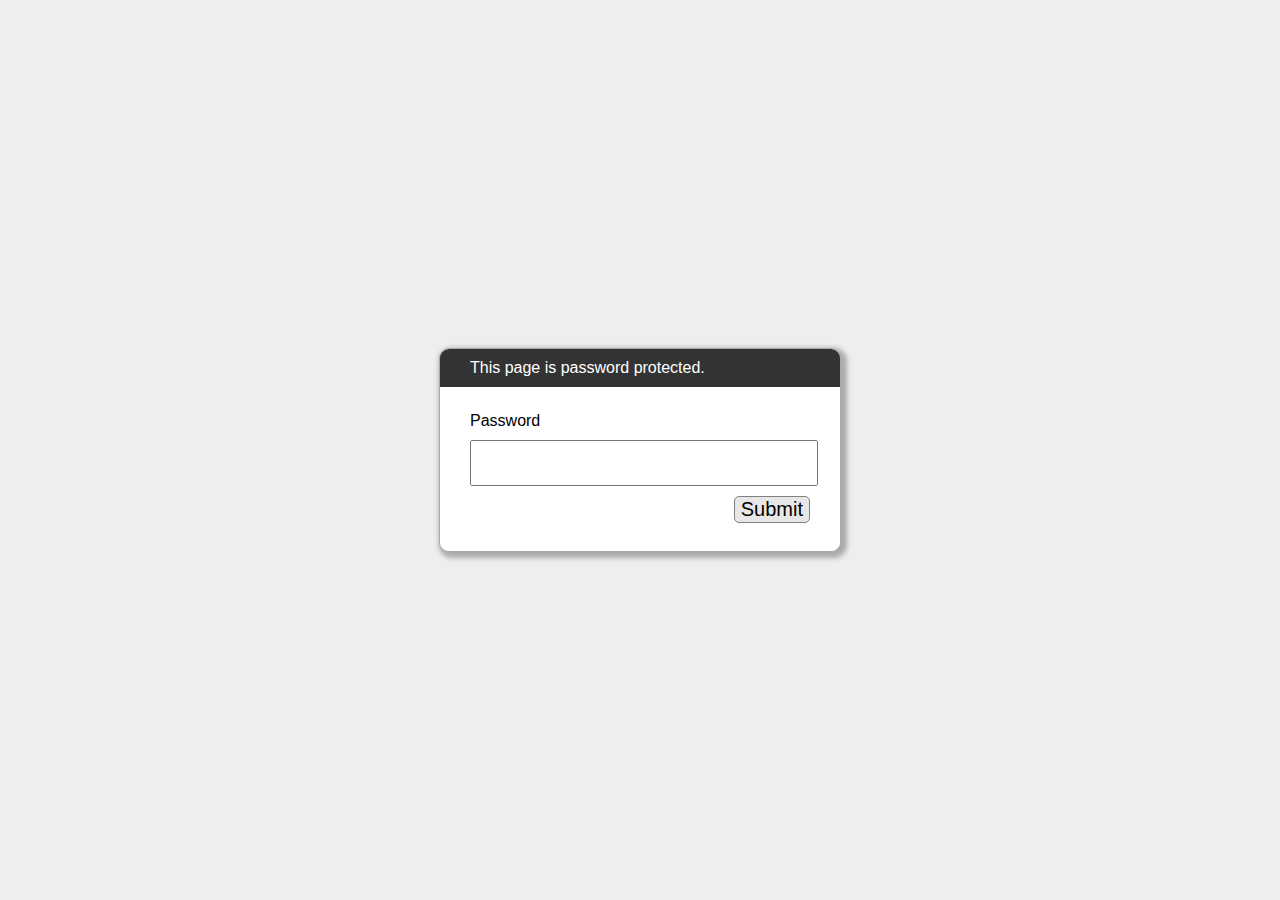
<file: ForNikki.html>
﻿<!DOCTYPE html>
<html lang="en">
  <head>
    <meta charset="utf-8">
    <meta name="viewport" content="width=device-width, initial-scale=1">
    <meta name="robots" content="noindex, nofollow">
    <title>Password Protected Page</title>
    <style>
        html, body {
            margin: 0;
            width: 100%;
            height: 100%;
            font-family: Arial, Helvetica, sans-serif;
        }
        #dialogText {
            padding: 10px 30px;
            color: white;
            background-color: #333333;
        }
        
        #dialogWrap {
            position: absolute;
            top: 0;
            left: 0;
            width: 100%;
            height: 100%;
            display: table;
            background-color: #EEEEEE;
        }
        
        #dialogWrapCell {
            display: table-cell;
            text-align: center;
            vertical-align: middle;
        }
        
        #mainDialog {
            max-width: 400px;
            margin: 5px;
            border: solid #AAAAAA 1px;
            border-radius: 10px;
            box-shadow: 3px 3px 5px 3px #AAAAAA;
            margin-left: auto;
            margin-right: auto;
            background-color: #FFFFFF;
            overflow: hidden;
            text-align: left;
        }
        #passArea {
            padding: 20px 30px;
            background-color: white;
        }
        #passArea > * {
            margin: 5px auto;
        }
        #pass {
            width: 100%;
            height: 40px;
            font-size: 30px;
        }
        
        #messageWrapper {
            float: left;
            vertical-align: middle;
            line-height: 30px;
        }
        
        .notifyText {
            display: none;
        }
        
        #invalidPass {
            color: red;
        }
        
        #success {
            color: green;
        }
        
        #submitPass {
            font-size: 20px;
            border-radius: 5px;
            background-color: #E7E7E7;
            border: solid gray 1px;
            float: right;
        }
        #contentFrame {
            position: absolute;
            top: 0;
            left: 0;
            width: 100%;
            height: 100%;
        }
    </style>
  </head>
  <body>
    <iframe id="contentFrame" frameBorder="0" allowfullscreen></iframe>
    <div id="dialogWrap">
        <div id="dialogWrapCell">
            <div id="mainDialog">
                <div id="dialogText">This page is password protected.</div>
                <div id="passArea">
                    <p id="passwordPrompt">Password</p>
                    <input id="pass" type="password" name="pass">
                    <div>
                        <span id="messageWrapper">
                            <span id="invalidPass" class="notifyText">Sorry, please try again.</span>
                            <span id="success" class="notifyText">Success!</span>
                            &nbsp;
                        </span>
                        <button id="submitPass" type="button">Submit</button>
                        <div style="clear: both;"></div>
                    </div>
                </div>
            </div>
        </div>
    </div>
    <script>
/*
CryptoJS v3.1.2
code.google.com/p/crypto-js
(c) 2009-2013 by Jeff Mott. All rights reserved.
code.google.com/p/crypto-js/wiki/License
*/
var CryptoJS=CryptoJS||function(u,p){var d={},l=d.lib={},s=function(){},t=l.Base={extend:function(a){s.prototype=this;var c=new s;a&&c.mixIn(a);c.hasOwnProperty("init")||(c.init=function(){c.$super.init.apply(this,arguments)});c.init.prototype=c;c.$super=this;return c},create:function(){var a=this.extend();a.init.apply(a,arguments);return a},init:function(){},mixIn:function(a){for(var c in a)a.hasOwnProperty(c)&&(this[c]=a[c]);a.hasOwnProperty("toString")&&(this.toString=a.toString)},clone:function(){return this.init.prototype.extend(this)}},
r=l.WordArray=t.extend({init:function(a,c){a=this.words=a||[];this.sigBytes=c!=p?c:4*a.length},toString:function(a){return(a||v).stringify(this)},concat:function(a){var c=this.words,e=a.words,j=this.sigBytes;a=a.sigBytes;this.clamp();if(j%4)for(var k=0;k<a;k++)c[j+k>>>2]|=(e[k>>>2]>>>24-8*(k%4)&255)<<24-8*((j+k)%4);else if(65535<e.length)for(k=0;k<a;k+=4)c[j+k>>>2]=e[k>>>2];else c.push.apply(c,e);this.sigBytes+=a;return this},clamp:function(){var a=this.words,c=this.sigBytes;a[c>>>2]&=4294967295<<
32-8*(c%4);a.length=u.ceil(c/4)},clone:function(){var a=t.clone.call(this);a.words=this.words.slice(0);return a},random:function(a){for(var c=[],e=0;e<a;e+=4)c.push(4294967296*u.random()|0);return new r.init(c,a)}}),w=d.enc={},v=w.Hex={stringify:function(a){var c=a.words;a=a.sigBytes;for(var e=[],j=0;j<a;j++){var k=c[j>>>2]>>>24-8*(j%4)&255;e.push((k>>>4).toString(16));e.push((k&15).toString(16))}return e.join("")},parse:function(a){for(var c=a.length,e=[],j=0;j<c;j+=2)e[j>>>3]|=parseInt(a.substr(j,
2),16)<<24-4*(j%8);return new r.init(e,c/2)}},b=w.Latin1={stringify:function(a){var c=a.words;a=a.sigBytes;for(var e=[],j=0;j<a;j++)e.push(String.fromCharCode(c[j>>>2]>>>24-8*(j%4)&255));return e.join("")},parse:function(a){for(var c=a.length,e=[],j=0;j<c;j++)e[j>>>2]|=(a.charCodeAt(j)&255)<<24-8*(j%4);return new r.init(e,c)}},x=w.Utf8={stringify:function(a){try{return decodeURIComponent(escape(b.stringify(a)))}catch(c){throw Error("Malformed UTF-8 data");}},parse:function(a){return b.parse(unescape(encodeURIComponent(a)))}},
q=l.BufferedBlockAlgorithm=t.extend({reset:function(){this._data=new r.init;this._nDataBytes=0},_append:function(a){"string"==typeof a&&(a=x.parse(a));this._data.concat(a);this._nDataBytes+=a.sigBytes},_process:function(a){var c=this._data,e=c.words,j=c.sigBytes,k=this.blockSize,b=j/(4*k),b=a?u.ceil(b):u.max((b|0)-this._minBufferSize,0);a=b*k;j=u.min(4*a,j);if(a){for(var q=0;q<a;q+=k)this._doProcessBlock(e,q);q=e.splice(0,a);c.sigBytes-=j}return new r.init(q,j)},clone:function(){var a=t.clone.call(this);
a._data=this._data.clone();return a},_minBufferSize:0});l.Hasher=q.extend({cfg:t.extend(),init:function(a){this.cfg=this.cfg.extend(a);this.reset()},reset:function(){q.reset.call(this);this._doReset()},update:function(a){this._append(a);this._process();return this},finalize:function(a){a&&this._append(a);return this._doFinalize()},blockSize:16,_createHelper:function(a){return function(b,e){return(new a.init(e)).finalize(b)}},_createHmacHelper:function(a){return function(b,e){return(new n.HMAC.init(a,
e)).finalize(b)}}});var n=d.algo={};return d}(Math);
(function(){var u=CryptoJS,p=u.lib.WordArray;u.enc.Base64={stringify:function(d){var l=d.words,p=d.sigBytes,t=this._map;d.clamp();d=[];for(var r=0;r<p;r+=3)for(var w=(l[r>>>2]>>>24-8*(r%4)&255)<<16|(l[r+1>>>2]>>>24-8*((r+1)%4)&255)<<8|l[r+2>>>2]>>>24-8*((r+2)%4)&255,v=0;4>v&&r+0.75*v<p;v++)d.push(t.charAt(w>>>6*(3-v)&63));if(l=t.charAt(64))for(;d.length%4;)d.push(l);return d.join("")},parse:function(d){var l=d.length,s=this._map,t=s.charAt(64);t&&(t=d.indexOf(t),-1!=t&&(l=t));for(var t=[],r=0,w=0;w<
l;w++)if(w%4){var v=s.indexOf(d.charAt(w-1))<<2*(w%4),b=s.indexOf(d.charAt(w))>>>6-2*(w%4);t[r>>>2]|=(v|b)<<24-8*(r%4);r++}return p.create(t,r)},_map:"ABCDEFGHIJKLMNOPQRSTUVWXYZabcdefghijklmnopqrstuvwxyz0123456789+/="}})();
(function(u){function p(b,n,a,c,e,j,k){b=b+(n&a|~n&c)+e+k;return(b<<j|b>>>32-j)+n}function d(b,n,a,c,e,j,k){b=b+(n&c|a&~c)+e+k;return(b<<j|b>>>32-j)+n}function l(b,n,a,c,e,j,k){b=b+(n^a^c)+e+k;return(b<<j|b>>>32-j)+n}function s(b,n,a,c,e,j,k){b=b+(a^(n|~c))+e+k;return(b<<j|b>>>32-j)+n}for(var t=CryptoJS,r=t.lib,w=r.WordArray,v=r.Hasher,r=t.algo,b=[],x=0;64>x;x++)b[x]=4294967296*u.abs(u.sin(x+1))|0;r=r.MD5=v.extend({_doReset:function(){this._hash=new w.init([1732584193,4023233417,2562383102,271733878])},
_doProcessBlock:function(q,n){for(var a=0;16>a;a++){var c=n+a,e=q[c];q[c]=(e<<8|e>>>24)&16711935|(e<<24|e>>>8)&4278255360}var a=this._hash.words,c=q[n+0],e=q[n+1],j=q[n+2],k=q[n+3],z=q[n+4],r=q[n+5],t=q[n+6],w=q[n+7],v=q[n+8],A=q[n+9],B=q[n+10],C=q[n+11],u=q[n+12],D=q[n+13],E=q[n+14],x=q[n+15],f=a[0],m=a[1],g=a[2],h=a[3],f=p(f,m,g,h,c,7,b[0]),h=p(h,f,m,g,e,12,b[1]),g=p(g,h,f,m,j,17,b[2]),m=p(m,g,h,f,k,22,b[3]),f=p(f,m,g,h,z,7,b[4]),h=p(h,f,m,g,r,12,b[5]),g=p(g,h,f,m,t,17,b[6]),m=p(m,g,h,f,w,22,b[7]),
f=p(f,m,g,h,v,7,b[8]),h=p(h,f,m,g,A,12,b[9]),g=p(g,h,f,m,B,17,b[10]),m=p(m,g,h,f,C,22,b[11]),f=p(f,m,g,h,u,7,b[12]),h=p(h,f,m,g,D,12,b[13]),g=p(g,h,f,m,E,17,b[14]),m=p(m,g,h,f,x,22,b[15]),f=d(f,m,g,h,e,5,b[16]),h=d(h,f,m,g,t,9,b[17]),g=d(g,h,f,m,C,14,b[18]),m=d(m,g,h,f,c,20,b[19]),f=d(f,m,g,h,r,5,b[20]),h=d(h,f,m,g,B,9,b[21]),g=d(g,h,f,m,x,14,b[22]),m=d(m,g,h,f,z,20,b[23]),f=d(f,m,g,h,A,5,b[24]),h=d(h,f,m,g,E,9,b[25]),g=d(g,h,f,m,k,14,b[26]),m=d(m,g,h,f,v,20,b[27]),f=d(f,m,g,h,D,5,b[28]),h=d(h,f,
m,g,j,9,b[29]),g=d(g,h,f,m,w,14,b[30]),m=d(m,g,h,f,u,20,b[31]),f=l(f,m,g,h,r,4,b[32]),h=l(h,f,m,g,v,11,b[33]),g=l(g,h,f,m,C,16,b[34]),m=l(m,g,h,f,E,23,b[35]),f=l(f,m,g,h,e,4,b[36]),h=l(h,f,m,g,z,11,b[37]),g=l(g,h,f,m,w,16,b[38]),m=l(m,g,h,f,B,23,b[39]),f=l(f,m,g,h,D,4,b[40]),h=l(h,f,m,g,c,11,b[41]),g=l(g,h,f,m,k,16,b[42]),m=l(m,g,h,f,t,23,b[43]),f=l(f,m,g,h,A,4,b[44]),h=l(h,f,m,g,u,11,b[45]),g=l(g,h,f,m,x,16,b[46]),m=l(m,g,h,f,j,23,b[47]),f=s(f,m,g,h,c,6,b[48]),h=s(h,f,m,g,w,10,b[49]),g=s(g,h,f,m,
E,15,b[50]),m=s(m,g,h,f,r,21,b[51]),f=s(f,m,g,h,u,6,b[52]),h=s(h,f,m,g,k,10,b[53]),g=s(g,h,f,m,B,15,b[54]),m=s(m,g,h,f,e,21,b[55]),f=s(f,m,g,h,v,6,b[56]),h=s(h,f,m,g,x,10,b[57]),g=s(g,h,f,m,t,15,b[58]),m=s(m,g,h,f,D,21,b[59]),f=s(f,m,g,h,z,6,b[60]),h=s(h,f,m,g,C,10,b[61]),g=s(g,h,f,m,j,15,b[62]),m=s(m,g,h,f,A,21,b[63]);a[0]=a[0]+f|0;a[1]=a[1]+m|0;a[2]=a[2]+g|0;a[3]=a[3]+h|0},_doFinalize:function(){var b=this._data,n=b.words,a=8*this._nDataBytes,c=8*b.sigBytes;n[c>>>5]|=128<<24-c%32;var e=u.floor(a/
4294967296);n[(c+64>>>9<<4)+15]=(e<<8|e>>>24)&16711935|(e<<24|e>>>8)&4278255360;n[(c+64>>>9<<4)+14]=(a<<8|a>>>24)&16711935|(a<<24|a>>>8)&4278255360;b.sigBytes=4*(n.length+1);this._process();b=this._hash;n=b.words;for(a=0;4>a;a++)c=n[a],n[a]=(c<<8|c>>>24)&16711935|(c<<24|c>>>8)&4278255360;return b},clone:function(){var b=v.clone.call(this);b._hash=this._hash.clone();return b}});t.MD5=v._createHelper(r);t.HmacMD5=v._createHmacHelper(r)})(Math);
(function(){var u=CryptoJS,p=u.lib,d=p.Base,l=p.WordArray,p=u.algo,s=p.EvpKDF=d.extend({cfg:d.extend({keySize:4,hasher:p.MD5,iterations:1}),init:function(d){this.cfg=this.cfg.extend(d)},compute:function(d,r){for(var p=this.cfg,s=p.hasher.create(),b=l.create(),u=b.words,q=p.keySize,p=p.iterations;u.length<q;){n&&s.update(n);var n=s.update(d).finalize(r);s.reset();for(var a=1;a<p;a++)n=s.finalize(n),s.reset();b.concat(n)}b.sigBytes=4*q;return b}});u.EvpKDF=function(d,l,p){return s.create(p).compute(d,
l)}})();
CryptoJS.lib.Cipher||function(u){var p=CryptoJS,d=p.lib,l=d.Base,s=d.WordArray,t=d.BufferedBlockAlgorithm,r=p.enc.Base64,w=p.algo.EvpKDF,v=d.Cipher=t.extend({cfg:l.extend(),createEncryptor:function(e,a){return this.create(this._ENC_XFORM_MODE,e,a)},createDecryptor:function(e,a){return this.create(this._DEC_XFORM_MODE,e,a)},init:function(e,a,b){this.cfg=this.cfg.extend(b);this._xformMode=e;this._key=a;this.reset()},reset:function(){t.reset.call(this);this._doReset()},process:function(e){this._append(e);return this._process()},
finalize:function(e){e&&this._append(e);return this._doFinalize()},keySize:4,ivSize:4,_ENC_XFORM_MODE:1,_DEC_XFORM_MODE:2,_createHelper:function(e){return{encrypt:function(b,k,d){return("string"==typeof k?c:a).encrypt(e,b,k,d)},decrypt:function(b,k,d){return("string"==typeof k?c:a).decrypt(e,b,k,d)}}}});d.StreamCipher=v.extend({_doFinalize:function(){return this._process(!0)},blockSize:1});var b=p.mode={},x=function(e,a,b){var c=this._iv;c?this._iv=u:c=this._prevBlock;for(var d=0;d<b;d++)e[a+d]^=
c[d]},q=(d.BlockCipherMode=l.extend({createEncryptor:function(e,a){return this.Encryptor.create(e,a)},createDecryptor:function(e,a){return this.Decryptor.create(e,a)},init:function(e,a){this._cipher=e;this._iv=a}})).extend();q.Encryptor=q.extend({processBlock:function(e,a){var b=this._cipher,c=b.blockSize;x.call(this,e,a,c);b.encryptBlock(e,a);this._prevBlock=e.slice(a,a+c)}});q.Decryptor=q.extend({processBlock:function(e,a){var b=this._cipher,c=b.blockSize,d=e.slice(a,a+c);b.decryptBlock(e,a);x.call(this,
e,a,c);this._prevBlock=d}});b=b.CBC=q;q=(p.pad={}).Pkcs7={pad:function(a,b){for(var c=4*b,c=c-a.sigBytes%c,d=c<<24|c<<16|c<<8|c,l=[],n=0;n<c;n+=4)l.push(d);c=s.create(l,c);a.concat(c)},unpad:function(a){a.sigBytes-=a.words[a.sigBytes-1>>>2]&255}};d.BlockCipher=v.extend({cfg:v.cfg.extend({mode:b,padding:q}),reset:function(){v.reset.call(this);var a=this.cfg,b=a.iv,a=a.mode;if(this._xformMode==this._ENC_XFORM_MODE)var c=a.createEncryptor;else c=a.createDecryptor,this._minBufferSize=1;this._mode=c.call(a,
this,b&&b.words)},_doProcessBlock:function(a,b){this._mode.processBlock(a,b)},_doFinalize:function(){var a=this.cfg.padding;if(this._xformMode==this._ENC_XFORM_MODE){a.pad(this._data,this.blockSize);var b=this._process(!0)}else b=this._process(!0),a.unpad(b);return b},blockSize:4});var n=d.CipherParams=l.extend({init:function(a){this.mixIn(a)},toString:function(a){return(a||this.formatter).stringify(this)}}),b=(p.format={}).OpenSSL={stringify:function(a){var b=a.ciphertext;a=a.salt;return(a?s.create([1398893684,
1701076831]).concat(a).concat(b):b).toString(r)},parse:function(a){a=r.parse(a);var b=a.words;if(1398893684==b[0]&&1701076831==b[1]){var c=s.create(b.slice(2,4));b.splice(0,4);a.sigBytes-=16}return n.create({ciphertext:a,salt:c})}},a=d.SerializableCipher=l.extend({cfg:l.extend({format:b}),encrypt:function(a,b,c,d){d=this.cfg.extend(d);var l=a.createEncryptor(c,d);b=l.finalize(b);l=l.cfg;return n.create({ciphertext:b,key:c,iv:l.iv,algorithm:a,mode:l.mode,padding:l.padding,blockSize:a.blockSize,formatter:d.format})},
decrypt:function(a,b,c,d){d=this.cfg.extend(d);b=this._parse(b,d.format);return a.createDecryptor(c,d).finalize(b.ciphertext)},_parse:function(a,b){return"string"==typeof a?b.parse(a,this):a}}),p=(p.kdf={}).OpenSSL={execute:function(a,b,c,d){d||(d=s.random(8));a=w.create({keySize:b+c}).compute(a,d);c=s.create(a.words.slice(b),4*c);a.sigBytes=4*b;return n.create({key:a,iv:c,salt:d})}},c=d.PasswordBasedCipher=a.extend({cfg:a.cfg.extend({kdf:p}),encrypt:function(b,c,d,l){l=this.cfg.extend(l);d=l.kdf.execute(d,
b.keySize,b.ivSize);l.iv=d.iv;b=a.encrypt.call(this,b,c,d.key,l);b.mixIn(d);return b},decrypt:function(b,c,d,l){l=this.cfg.extend(l);c=this._parse(c,l.format);d=l.kdf.execute(d,b.keySize,b.ivSize,c.salt);l.iv=d.iv;return a.decrypt.call(this,b,c,d.key,l)}})}();
(function(){for(var u=CryptoJS,p=u.lib.BlockCipher,d=u.algo,l=[],s=[],t=[],r=[],w=[],v=[],b=[],x=[],q=[],n=[],a=[],c=0;256>c;c++)a[c]=128>c?c<<1:c<<1^283;for(var e=0,j=0,c=0;256>c;c++){var k=j^j<<1^j<<2^j<<3^j<<4,k=k>>>8^k&255^99;l[e]=k;s[k]=e;var z=a[e],F=a[z],G=a[F],y=257*a[k]^16843008*k;t[e]=y<<24|y>>>8;r[e]=y<<16|y>>>16;w[e]=y<<8|y>>>24;v[e]=y;y=16843009*G^65537*F^257*z^16843008*e;b[k]=y<<24|y>>>8;x[k]=y<<16|y>>>16;q[k]=y<<8|y>>>24;n[k]=y;e?(e=z^a[a[a[G^z]]],j^=a[a[j]]):e=j=1}var H=[0,1,2,4,8,
16,32,64,128,27,54],d=d.AES=p.extend({_doReset:function(){for(var a=this._key,c=a.words,d=a.sigBytes/4,a=4*((this._nRounds=d+6)+1),e=this._keySchedule=[],j=0;j<a;j++)if(j<d)e[j]=c[j];else{var k=e[j-1];j%d?6<d&&4==j%d&&(k=l[k>>>24]<<24|l[k>>>16&255]<<16|l[k>>>8&255]<<8|l[k&255]):(k=k<<8|k>>>24,k=l[k>>>24]<<24|l[k>>>16&255]<<16|l[k>>>8&255]<<8|l[k&255],k^=H[j/d|0]<<24);e[j]=e[j-d]^k}c=this._invKeySchedule=[];for(d=0;d<a;d++)j=a-d,k=d%4?e[j]:e[j-4],c[d]=4>d||4>=j?k:b[l[k>>>24]]^x[l[k>>>16&255]]^q[l[k>>>
8&255]]^n[l[k&255]]},encryptBlock:function(a,b){this._doCryptBlock(a,b,this._keySchedule,t,r,w,v,l)},decryptBlock:function(a,c){var d=a[c+1];a[c+1]=a[c+3];a[c+3]=d;this._doCryptBlock(a,c,this._invKeySchedule,b,x,q,n,s);d=a[c+1];a[c+1]=a[c+3];a[c+3]=d},_doCryptBlock:function(a,b,c,d,e,j,l,f){for(var m=this._nRounds,g=a[b]^c[0],h=a[b+1]^c[1],k=a[b+2]^c[2],n=a[b+3]^c[3],p=4,r=1;r<m;r++)var q=d[g>>>24]^e[h>>>16&255]^j[k>>>8&255]^l[n&255]^c[p++],s=d[h>>>24]^e[k>>>16&255]^j[n>>>8&255]^l[g&255]^c[p++],t=
d[k>>>24]^e[n>>>16&255]^j[g>>>8&255]^l[h&255]^c[p++],n=d[n>>>24]^e[g>>>16&255]^j[h>>>8&255]^l[k&255]^c[p++],g=q,h=s,k=t;q=(f[g>>>24]<<24|f[h>>>16&255]<<16|f[k>>>8&255]<<8|f[n&255])^c[p++];s=(f[h>>>24]<<24|f[k>>>16&255]<<16|f[n>>>8&255]<<8|f[g&255])^c[p++];t=(f[k>>>24]<<24|f[n>>>16&255]<<16|f[g>>>8&255]<<8|f[h&255])^c[p++];n=(f[n>>>24]<<24|f[g>>>16&255]<<16|f[h>>>8&255]<<8|f[k&255])^c[p++];a[b]=q;a[b+1]=s;a[b+2]=t;a[b+3]=n},keySize:8});u.AES=p._createHelper(d)})();
    </script>
    <script>
/*
CryptoJS v3.1.2
code.google.com/p/crypto-js
(c) 2009-2013 by Jeff Mott. All rights reserved.
code.google.com/p/crypto-js/wiki/License
*/
var CryptoJS=CryptoJS||function(g,j){var e={},d=e.lib={},m=function(){},n=d.Base={extend:function(a){m.prototype=this;var c=new m;a&&c.mixIn(a);c.hasOwnProperty("init")||(c.init=function(){c.$super.init.apply(this,arguments)});c.init.prototype=c;c.$super=this;return c},create:function(){var a=this.extend();a.init.apply(a,arguments);return a},init:function(){},mixIn:function(a){for(var c in a)a.hasOwnProperty(c)&&(this[c]=a[c]);a.hasOwnProperty("toString")&&(this.toString=a.toString)},clone:function(){return this.init.prototype.extend(this)}},
q=d.WordArray=n.extend({init:function(a,c){a=this.words=a||[];this.sigBytes=c!=j?c:4*a.length},toString:function(a){return(a||l).stringify(this)},concat:function(a){var c=this.words,p=a.words,f=this.sigBytes;a=a.sigBytes;this.clamp();if(f%4)for(var b=0;b<a;b++)c[f+b>>>2]|=(p[b>>>2]>>>24-8*(b%4)&255)<<24-8*((f+b)%4);else if(65535<p.length)for(b=0;b<a;b+=4)c[f+b>>>2]=p[b>>>2];else c.push.apply(c,p);this.sigBytes+=a;return this},clamp:function(){var a=this.words,c=this.sigBytes;a[c>>>2]&=4294967295<<
32-8*(c%4);a.length=g.ceil(c/4)},clone:function(){var a=n.clone.call(this);a.words=this.words.slice(0);return a},random:function(a){for(var c=[],b=0;b<a;b+=4)c.push(4294967296*g.random()|0);return new q.init(c,a)}}),b=e.enc={},l=b.Hex={stringify:function(a){var c=a.words;a=a.sigBytes;for(var b=[],f=0;f<a;f++){var d=c[f>>>2]>>>24-8*(f%4)&255;b.push((d>>>4).toString(16));b.push((d&15).toString(16))}return b.join("")},parse:function(a){for(var c=a.length,b=[],f=0;f<c;f+=2)b[f>>>3]|=parseInt(a.substr(f,
2),16)<<24-4*(f%8);return new q.init(b,c/2)}},k=b.Latin1={stringify:function(a){var c=a.words;a=a.sigBytes;for(var b=[],f=0;f<a;f++)b.push(String.fromCharCode(c[f>>>2]>>>24-8*(f%4)&255));return b.join("")},parse:function(a){for(var c=a.length,b=[],f=0;f<c;f++)b[f>>>2]|=(a.charCodeAt(f)&255)<<24-8*(f%4);return new q.init(b,c)}},h=b.Utf8={stringify:function(a){try{return decodeURIComponent(escape(k.stringify(a)))}catch(b){throw Error("Malformed UTF-8 data");}},parse:function(a){return k.parse(unescape(encodeURIComponent(a)))}},
u=d.BufferedBlockAlgorithm=n.extend({reset:function(){this._data=new q.init;this._nDataBytes=0},_append:function(a){"string"==typeof a&&(a=h.parse(a));this._data.concat(a);this._nDataBytes+=a.sigBytes},_process:function(a){var b=this._data,d=b.words,f=b.sigBytes,l=this.blockSize,e=f/(4*l),e=a?g.ceil(e):g.max((e|0)-this._minBufferSize,0);a=e*l;f=g.min(4*a,f);if(a){for(var h=0;h<a;h+=l)this._doProcessBlock(d,h);h=d.splice(0,a);b.sigBytes-=f}return new q.init(h,f)},clone:function(){var a=n.clone.call(this);
a._data=this._data.clone();return a},_minBufferSize:0});d.Hasher=u.extend({cfg:n.extend(),init:function(a){this.cfg=this.cfg.extend(a);this.reset()},reset:function(){u.reset.call(this);this._doReset()},update:function(a){this._append(a);this._process();return this},finalize:function(a){a&&this._append(a);return this._doFinalize()},blockSize:16,_createHelper:function(a){return function(b,d){return(new a.init(d)).finalize(b)}},_createHmacHelper:function(a){return function(b,d){return(new w.HMAC.init(a,
d)).finalize(b)}}});var w=e.algo={};return e}(Math);
(function(){var g=CryptoJS,j=g.lib,e=j.WordArray,d=j.Hasher,m=[],j=g.algo.SHA1=d.extend({_doReset:function(){this._hash=new e.init([1732584193,4023233417,2562383102,271733878,3285377520])},_doProcessBlock:function(d,e){for(var b=this._hash.words,l=b[0],k=b[1],h=b[2],g=b[3],j=b[4],a=0;80>a;a++){if(16>a)m[a]=d[e+a]|0;else{var c=m[a-3]^m[a-8]^m[a-14]^m[a-16];m[a]=c<<1|c>>>31}c=(l<<5|l>>>27)+j+m[a];c=20>a?c+((k&h|~k&g)+1518500249):40>a?c+((k^h^g)+1859775393):60>a?c+((k&h|k&g|h&g)-1894007588):c+((k^h^
g)-899497514);j=g;g=h;h=k<<30|k>>>2;k=l;l=c}b[0]=b[0]+l|0;b[1]=b[1]+k|0;b[2]=b[2]+h|0;b[3]=b[3]+g|0;b[4]=b[4]+j|0},_doFinalize:function(){var d=this._data,e=d.words,b=8*this._nDataBytes,l=8*d.sigBytes;e[l>>>5]|=128<<24-l%32;e[(l+64>>>9<<4)+14]=Math.floor(b/4294967296);e[(l+64>>>9<<4)+15]=b;d.sigBytes=4*e.length;this._process();return this._hash},clone:function(){var e=d.clone.call(this);e._hash=this._hash.clone();return e}});g.SHA1=d._createHelper(j);g.HmacSHA1=d._createHmacHelper(j)})();
(function(){var g=CryptoJS,j=g.enc.Utf8;g.algo.HMAC=g.lib.Base.extend({init:function(e,d){e=this._hasher=new e.init;"string"==typeof d&&(d=j.parse(d));var g=e.blockSize,n=4*g;d.sigBytes>n&&(d=e.finalize(d));d.clamp();for(var q=this._oKey=d.clone(),b=this._iKey=d.clone(),l=q.words,k=b.words,h=0;h<g;h++)l[h]^=1549556828,k[h]^=909522486;q.sigBytes=b.sigBytes=n;this.reset()},reset:function(){var e=this._hasher;e.reset();e.update(this._iKey)},update:function(e){this._hasher.update(e);return this},finalize:function(e){var d=
this._hasher;e=d.finalize(e);d.reset();return d.finalize(this._oKey.clone().concat(e))}})})();
(function(){var g=CryptoJS,j=g.lib,e=j.Base,d=j.WordArray,j=g.algo,m=j.HMAC,n=j.PBKDF2=e.extend({cfg:e.extend({keySize:4,hasher:j.SHA1,iterations:1}),init:function(d){this.cfg=this.cfg.extend(d)},compute:function(e,b){for(var g=this.cfg,k=m.create(g.hasher,e),h=d.create(),j=d.create([1]),n=h.words,a=j.words,c=g.keySize,g=g.iterations;n.length<c;){var p=k.update(b).finalize(j);k.reset();for(var f=p.words,v=f.length,s=p,t=1;t<g;t++){s=k.finalize(s);k.reset();for(var x=s.words,r=0;r<v;r++)f[r]^=x[r]}h.concat(p);
a[0]++}h.sigBytes=4*c;return h}});g.PBKDF2=function(d,b,e){return n.create(e).compute(d,b)}})();
    </script>
    <script>
        /*! srcdoc-polyfill - v0.1.1 - 2013-03-01
        * http://github.com/jugglinmike/srcdoc-polyfill/
        * Copyright (c) 2013 Mike Pennisi; Licensed MIT */
        (function( window, document, undefined ) {
	
	        var idx, iframes;
	        var _srcDoc = window.srcDoc;
	        var isCompliant = !!("srcdoc" in document.createElement("iframe"));
	        var implementations = {
		        compliant: function( iframe, content ) {

			        if (content) {
				        iframe.setAttribute("srcdoc", content);
			        }
		        },
		        legacy: function( iframe, content ) {

			        var jsUrl;

			        if (!iframe || !iframe.getAttribute) {
				        return;
			        }

			        if (!content) {
				        content = iframe.getAttribute("srcdoc");
			        } else {
				        iframe.setAttribute("srcdoc", content);
			        }

			        if (content) {
				        // The value returned by a script-targeted URL will be used as
				        // the iFrame's content. Create such a URL which returns the
				        // iFrame element's `srcdoc` attribute.
				        jsUrl = "javascript: window.frameElement.getAttribute('srcdoc');";

				        iframe.setAttribute("src", jsUrl);

				        // Explicitly set the iFrame's window.location for
				        // compatability with IE9, which does not react to changes in
				        // the `src` attribute when it is a `javascript:` URL, for
				        // some reason
				        if (iframe.contentWindow) {
					        iframe.contentWindow.location = jsUrl;
				        }
			        }
		        }
	        };
	        var srcDoc = window.srcDoc = {
		        // Assume the best
		        set: implementations.compliant,
		        noConflict: function() {
			        window.srcDoc = _srcDoc;
			        return srcDoc;
		        }
	        };

	        // If the browser supports srcdoc, no shimming is necessary
	        if (isCompliant) {
		        return;
	        }

	        srcDoc.set = implementations.legacy;

	        // Automatically shim any iframes already present in the document
	        iframes = document.getElementsByTagName("iframe");
	        idx = iframes.length;

	        while (idx--) {
		        srcDoc.set( iframes[idx] );
	        }

        }( this, this.document ));
    </script>
    <script>
        var pl = {"salt":"5KdNWF+N+KBGdh36u3qxRbqPbI+66NF2FiAsLE7zvcQ=","iv":"hVhpu4NPHJFgwyzNS07zUQ==","data":"1LVDo9yLSbamDpw9eLsrZ78GTJVJeIxyc+IQMHiuRliZnN/eTM1BuoEoOArKYCOqVymKlJXxzO1x85EcjJ26PWTUJkoGWDLjdbsSJtF6UqeC+3DzPOw9xl1glh5YXF+Y6mC3kmoRgI58BRPt6UCZ0PQt1NKi569um2aszllNpgHFAypVlWwn9z1yhmI0qPL9UoI7vhuUIzZNtVsY/yf8ALzHudkZtp96e2ZLOQMYQqc4MXNKWBErFOPldDN3/alyH2+iSNnT5OoqCF/Dv9AQUeX2UWtqlM8lr/h+Qd5kR8UUANMAzrZxSuoRBHRFl3WP+Zn/hxiajbzDPvw3UhMKd5Fz5Aw/1/RGkJ0L7OoFOSY2+FXomvcApY7bBtl0Jgey8NOVTx5rlJXHLswOlve4AIAmdhHTjEBUtSZ4JZYWcWxAced7/ZQ6gOIn6YsO1yyB7OEk7ZqXqhB/m7sjUVv4SDsY3EVIVIWSxNkMTVpVlu2wSSP1eocT9VsMYznvYPjwu+Gc1aniMfgrt+KdD1Q5sMGl12ZdQJ/uek3dEdkIYgGYSrds17Fy0SuLEWpDJq+yMK8E6X9GqGrVgwj3GTrCSOOmKPD4jGSKOl1YPKioIYaaiy4EuwW4fccBzmexFJbhBVIe4loC98y93yxbiGy+m7IYsCB2veWGxHVV0x9luzxABq7YftbS/lAKxlSQvf5RDEAxZymMS3R3GDLUJvRX3SO+GN2BUoN1DjDP2tzqzwSDWWvyNHxdO4/WnOPTiXGgUgrehWx8HMYlvCXPL/sUUtxltUyNEPhXA5FJQStQelISNA1n9LERRY0015LYopQPNpiTkz6MFlac4KjTDKR8p2GOleWy2TcHFrViO37zNBFLkskxFmf8yG0lDrEcyjgmGN+UEjETrIq8XPWLUD4Vk88ENGmmy9Fsx/aPlqblf9RJcbr0NxvQJNHiX+IDHGFxTw0znDmzahRFss6BZYDGm8UA/c4ytzpj/[base64]/KKXT9a7JtS59HOTTL70VeksqAZTZaPO2AY8l/VX8C8hUnqmR06roL1kDmLNa12t2gml3QjKFTP31jATreuOSu8kiqNEF8gj7sFzTxTkMtpD8yr7Sdbpej/n0hPZ12gsFr30DQM1HnQJ21/oGTamDLB3tYEShgh5gtEMMdCB5nyWASDQQtSu2VLwfii36B1tW8ufuRRwk/s56ALfNk2dEa7pSYoS1ho8jjH0YQ/AUrlc+pPNJqtb58PPZUPQfcf74DRDuuG6TxcDoudv+cCjI5tjELOPv8JKeSqHiX1GJ6KNasXTvgqrddgYq4Nzf/rUy/sNUQd/ZTU8T6MbO9YhcM/HhXSYZ3RYvYcl6C/I+UQMDjUhbPZtFA3kvjdYYtCEmFFja51iHNSI2BbbYC3it271b8CG2qKDsKIt5lCVvurrpie3RPsylx3A9yb7jtCfvzyiMUYpPyiNeqXg26eYanFt1DpV/a5RnBvuD5ZwGiaxJ+8M2DybKKkU4iG30yxmLCbZLSj1zOeG6GYEsybrIN8x4tfRVT3lI0hLZRlv8yMfIbnG8M5i9A03+Gx2T/[base64]/lRBPAg0ZG23/nHGAWwnM3RRiYKIShmJH9TQH5YrVxO6tAx5aNQZqSjEkZFiQBTW0vgK6jutDkACqJJOQKI2AdoSfmHG57Lc9eTkX8Zk946+kWh99ZD+vwrPymEhBxgOy1fdg8M4aRzZFzRTzR3p6YnYInBRZx9QkVi7e6kI+LHt/+j65/K9bGkvqvG2y0rGAIIJkZfyIzebxagnG4qDwhm69UkmuiCyq9hd9B1dBT3dZqUyogzGxBZVcVNIRffwxHec/OPnxPoOVL5MwZRhNmUm6y3Ov8YgxNJ/++sJZcPQDzJ2/Ck/qeef14tk+KYHDDIR3HLyHi+MzvWlXvwTc28wA6VRBkjGJSwu1NyM5M1EwZ35WfBZdWJSMqZZffLGPtTFitZzbssEJ+2eH/LS8XV3AeeqgqIlpywYOB7ok9RQRGiJ16jYM6ONROG35LvHxP6l4JuTR3+Gon3zPXIlrvKspMNu94v+/eKD/aYK+rA354MWMIa7B4qXahFYcRgdhNnLYv4G4x68GBk/r3o4Ts1ZGiXKfFLS7ww4ZwDxIARm3k5THISqdGi8qy1HyoqMVOZxGVI/GoBJaVAHjHhjYLuBpVOxiqDtqYv5P2yJ8ZSYC41m7mWFCcAEbobdSD43afkQeR8GCNd3zSNynToju3i406ouNJnpv5A1wwknCyNjY/ciRFuc5GSmCNAVKuu68Ydc1iPwMrEdCDmmfWrgWHBQ1QNDlHSXrdlsrLloa8osJNmwAscETs6fHalywqXidmv4+suO/YS8895GVQ1HBJMO81wTcnXogL4dFNhbxzbkIap5XO/U9D1WUgoxbHlE9H2h6Bmj5gu9LnZrlMm27CJoL/mUuGJArvIOWqepW+ra/jprkTHZOSi6m+Z67uEh+fJuoeeuDXx3PdcTIM+dnyFx7K0eUXfHQ+OQYg9kXKckZwtSOo3pwkfifzQKnhlSOPG/5N60DUe/Ir2GYXIoOKTpSUkVXw8QHzCzDEqDzl0aPslPqpD+mRCGkI5Crlhugb6nUS7+zK/hqhJv5KNBVLTv1wJGBKWknF4Wm/iFMpnFOKhrxa+GMiHH3mY565ajawpIRs6jaYYI9BJr7gjTyx8WjCx4oLH7QD72MOll/DJMJH7y5b7MUHurKotjlS1bTlu8SEY3kDnFF2ClcgRh3EWBNjjZ0c8iDyY1rEjzt/jtEPa817v4LT5a/jMg7xu2RWPKRYo88p3OZ7KfOJYals0qfCwag2vY7AsHSbnW9H7LMxPyPHP3ntDQxTkeRn+iH9rcebdQFF0FrsJ3PhLXThCTb/NVRaWvEEydN0Fnry8KAjsCZW3LMDDO8iPJkhFsiEBvHnGFrKRc4uz6+/tl+K3TDbTjwsj//Kur9QR3TthmaYYBUtA9zWuuF8AGAFCEdYs3dVdYvnZreqRgqgZHra99Zvs8Xppev+cTvNVsRUKntYbuJMQQnFAddhATKitXpySCcJbno3bvHZdxOMdSNmI17qShcXbx8uIn9ybhWwWuRv56J4rIg9a/T60Kfa+e44bumykqiOTelVUXx5U9/ZjffTUwyePQlZr9OOGElefWbx3B8u/QNUGYMPiuPbdugjbJWeqn3ELpYmWF+SxBkt5ueYKmRk6MNXxOVia7Z/o9RCspHYaEsmQE9LbGXuhk8Tamsd0WTXwLQ4E/3tdVQkMHf2cp7RuO7OwUJnKNXw9U1FBBLSxaj8IcQF+3FqYbXPR7pEX2J5KOncJgFL6SPxQ4kPizLqAzYBIvtnAb7OoHjJP8Er0UvJkqjmwS93XBllla83t19sKHhdf2NPEK0og5NK0E/K28fWK6t3rZ3kPzLU12lIeAFFac0b4pZcVyobwjARh8o8qt8vZ2/[base64]/Qp9kOPC/6bwZzkTGpgGURWcjDlC5KMZI3Z7J+PnTEVF0VMhxoOAQjMvlzYRktZsGxyfx509dX14Pm6CHPcrG3z37NbPzU2frRG9atwGYOYGqEGIEvQoIbmAW5CwDBrF/MLDJaB1unU2lT6DN/ycGKHBwr4SxR6a2MRkXIZQdyyJg1B16HVAtIRChHBZayTkcXPfhwvnJEdOWFGWS1eEQijUqe4bg5gO1Db/UjFNjiePQNZD4ooj7hUvxh0nP9zLmKIxOlobtFsTxILoiP7KPzEQuUZhfCTDSRQ1lb1QboWdvirx78rPdvCg/UYq5HiyP105TMmwXgOMLmWGhGm86C5nPiG4PH4bejpB5XwZFlUaJgqi1o8hGvOLlNYnQINMtSv8sA5XoktT+ezlxopMKrlUdIAohLXsSNKofDo2vK5JLWmMVuigkPk31nbqj7ARcapUmSR2RLjfYeYDdAdrOek/dKT0KSaYXdUM9nqfUI9JKBFsYd6Z+791BbPPRsLywnqA04cpvxjZ8TiLRj5Wi9YUgvwPuejtONxua32VQAkOopDLtdFUdMAKQhkTtFCF1kLarMHUCN4fTo2oTl/hZW0cSd4/E0BgYCX10OIN3hIud9HqfYORajNzXZg51+h7CXUsrDIluAX3xTkH0L533nhRybUrVfgVGuvHmklwJbLSdJsXvJcBfKr5VO/mB1AwT1Rmi6WaRvSWaU6PLAbsN1+f8DtGKEr2tJFVJYRLhlNp4hCTgmN2gmQKEs4PUzRdXQ828W20iTllzJ60fKRw2t3x5/yM8e11L4zCsNz7mr0Ds78AsjsVc6sySNBVBES9A3hImCAyoS7EtHhCR0fgJXI6q/4LU7TVkZa0/Gt7dMuiyHl/1tXJgJhpxHfYNPB/qCoHsRozzOlHkvUWAJ5u5KtXZUqx/xdP+clJKVl/+ZvHhQhyU8ebJWiiJ8whqZ1vVVrqESGk9SJM1wVJecsESQWsurY/i0jgbOumFXXWlhb1DEg0LGM2qOULPAc5Cvy8+fTuTHaWDouYKklCu8t5ZdL1NwSIfF8Cbeg7ADVB0XEukSyBZpZjDy5uM2WSw6pH0nAl9GuQAVimRbgQDKs13bgmtgXd51CBr4K1pH/pFImBvGewxKtkExIphwxe051VQEHPoGSDBkjP1ta4oWa0cWFKdhJT+VLUwF1OWfrzYkpIa3C5fsExvgIy5N+gwPHt5hNOdAQN9pasAZG7JzC1tLf6Bk2OAEPvn7Z9kW+r1ALk9ywzbrHnfRJCPfVNUUUDXTFinbzmVdpfyMQ7dii+IPlNljC0cjblRP/Yi6WsR7v8TZ3NjtSkkY4VEoNfq4i/kZtGHkglGzdWccdbJJTegDRHJkdjnznZtRnmShGjNrqR1AVnlrcueBBTtg9j4hzMvfDpLXtZh/bmh5kedyYeqSyQMbebggolPBl1u5dnJPHrXatfK3921rbGA1oG+fThKdrgljOEH5iCQyedCKreb+mAy2O1tcvzpIq+EC9CJpOWPhFWzhKaAk7vioUeFF4g4rdPM6FTC1qcxTTXCjGNIi64pRrPyoZeH7OWGI7u7GgiaGPw9Z7ptL+WgGCY6N+JS5+OGOQHZytp9y9/UEEg/88hd85aZAyzo7n/qK20gnKAPFKOYuY6S92mtZOexM6hUlQ4eM5LUyt5oESyaoFLWEQARpIJHev9g/tXIv27bZ3BcWbRaUfFxRHLOzhuebRn/KSdLKR0zQTV6LAnhGD0EG26bamNbo1sUvLXGFQ3q7HFvOAt9TZXefxFkOHVh7EFBYH/nR2WZtOUTGTls1njJys3LvvufSd1DDKH+Fy8RUSV24FRgGyGDQ442wOkvHYq67coPtPsK75rh52KQzBVaO8c6kJUHThEMbuR2UINJBriSkqARYP/[base64]/C0SNgR95Kw4A/DRpZT63eQ4BW3IWjdtAkmZ0HrdUcZXGAeg/7fwFyuGMI72On9b6PtGW2LWKlZPNcHGsM4J+iRMCBHtggG71K9mufedA9HBnYnodZRmRkxIwXnPtLyGMHOUhJpWmQkXo6fXbhn/TMYxCtJUCIgm5NSj+nngo3APiFIgK78MBnXaT+xMzKI49Dt4dJpqts0dPE8WrsDe7v5C7epohUhssu19Eg9q/PYxAVnaAJdYMmhhhFGD67ElUdwLFDSdouycxkG3UPMyotqa1WMAC3PDx1Xicnk9HHmeadfhR/YOOT4RBWM8M/1Tcj6xKAmqHMboBPeTZMEtYV59KRKM1ZIbStRm6EpzDmKkOYxJ7ch4dlHw2HeHuyGB7ae38G1jcAZLbomeLqJq+T7SnSlotIwhbmZDH55gpaglrqEbvLF0QMYCZle/OjNl9BhcLIzCPrcW1WSLUOyG3hTgQTDZXnF880K3TzOqEvPs/AUQXSgxdAB34q2WVs1PI+6LlGCu/qxvK0mDaQpZuaKK7AsO0NYCWpKY6O/1LwENmXxUHbGmzVfSk6R+xARE9osc+pUGXPXlvNA9Hq1WH3bGZ6eyV0k9kzq64Vph2gBNunNrsdLSNWkY9yAQYAkPFZi2SZ6PINZ1m4ryJd1tla38KVzWXDZEcY4JrlTxBKwJIQz7mBELBw+czuP7wP7lgQT54y4mFQXd+N9NQyOpsP8b7b8PLWE9a1Z8RqRUz/IVyDqK9hNPnDkB3z6DOcvm7hcLfaiv489YQF+aFoi00Ac/tIoFkaBLDQ9L+EM2unWZ8s4BgRqHvZjn6L807Q0hOdsk6IeoH93Zyp5u49GyKh/5M9yO5mUPkGd26y8IqfAqXjrGRaNg6HKISjb+q/Zi1Y7XDzT6q9AMw2aoO6IOXYC7wvdKkLOHLyhadLPRgZKuoxkmEtIe1Chn5KsMtQF/qWVXmcBm4zDiTGDh/92f9/[base64]/Op9itJ0WY9CQT2G6YKQhqk2Q7q6dJLbxeINiG8ODks9MsvzP0mcfBbJ8tvEuI4z16Uf84DhN1JnNTy5xXIk2Onse9USmKVD/uYBmJu/Mew6Q1f5OQh4vqcH+g1LWAN5IAgPyTvUwdBnIaag1iqzAMGIDTC5ypUAMxJa5FvzM2JFDRtfDuI7xw8lcgIdEn4WKvaVq9A+wXHQH8nsAFPStSA9jTx4FJc7gJQDCvw+jvLf6SQSBxyEGG8HjPyx+79AesCdhn0hkMBoZG5RN8J1QvbiagqafhQ/[base64]/h6x+XnLL+O4HqoQJx4aNAJePlTojocZonX76aZXYKQclk2eHwyq6b3UYU6zLqTdGduFxCiM9EINZGjZyIygOPKcksvYab4y1Mw1XW4XGGyG0T/c2ima9qWL7bzhNEW40V+JaN/Ty2pdPOBV6i9DVEZgcRVNs4Cn6ec1A98Jh/23X5gWdcwUisVXeTN+O6RcBHvuHKm8A+bHZtNdUyvi9Fap0QUmgkp2QnmlvGoXeVKNNfCAie6/7PraANdGfonnL9l1PSA5p4+LmNzrCZD6QG2ojtP7tlmgt/ucxCwL/uk8frXTRzkeeZrRf8PsICzS+OnkzyrSy9M9Ykyw08/3j/cGLTHubmbC/Sy5bowxx/saFuI7WYNeEc3aAJ9IRWAFcwKjICVjQ8Ib3BkF5EK0fgxs/st2wxdPWKqdeVXBAh51eu5KwNWVLxV6VuM/wDpQ+SgQJculigJ/BDLKdwXnEAgfojR2Nkh8zsWlGNynoYsAV1/tyxEhqkC6zB0Kx69QV7mJavGmH0ZxEe/eiM5b4prOWFdYewg5p1HsEnAyG/8p8WA2EAqfCNyxj1oQ735g0HK7TKuii2M5UdRDsoIQpZ6KIqJN6Cua49cLKxrnANAn4KiI6k2IXkIl8BqYty3Xy46IuZf2ZDoRO5arJkYXcGz1EEYE5XU9QmtJHzb1HIgRTgI0GVzHgXmymfW0/IrwNforHmPtOY4lr3egzpf0b+G2iUe7GT/FRx7AWPw7bduM4TmzVTXf+6U7+yxO33dVDo9QmtXtSUoG0vsePcUErNRNo6Ue5bc6ct6tLf9htWWSG4zzEm+opKXfEov7H7EHBpXfGej+/4RhyfLtAanPu1k9lBVFNTxd+siqp56OfahUEVuctHz0x7WPqv+nF7XlAy1TJQtDKRvdceCFGjKImBRC1DCZdysjndW6hV5JdFctn/To/ldYnpyS3B+JU/5T3iQ5498OfRCTW+03uiUO3Icgd9lcOf+EZUBw3JsI8smyLlfJO8ao3tHjsS2eKB64BDMAPpOrj5gN6yH4euc3hRwNVWOoyY3DY5c92th6TH5XQBhXjwXdmzPQDEWOxgzb3r/Y0phV6Acd06w7BfX6Z0pSdxCCyzjRTe40wuAc1oQSXJDk/xUC3uEmLSrzswQFfkquOv7HvQkgG0RbOOTg9h2G9WzGTB7y1bjDLA27tMIKaoVKmpHzG2dnNIDPamEK842ERW6cMYAvTjUoX01Ud6HKupQgn79sGBsv5UERbDdn91Ue1B/4K0zVj+osySTW93n84x+SLIAgev2NjONjtVue9pYUCaNCI3q/6PAb8MAeAcDogp6hYTbd59ooLfYvJ35ggUcv2vAzM9xsAUwDNhsULal4oT/[base64]/rsFrOuN1m8Y+KVZx1OIp4Tp+Yq1JmC5Y2yjrUyhJLMyzdmv63GHJQXnIRnty61v88pB8Kt+aozsed+vQlUgDwnD39CIIFU+JQfIaMcdKv6ZfZ76hCd0Bv79CYHoZiq+/HK2K9rLf8M4uSZC1TYLp1GykZ371XeB2LLanYsmf7piTiS2L9FvZGeiFZWH2PR/JciNLQK2KzyiLdgTZi7h3fwfh6SLatZUt/6UKhvA+sRPuI2wEUHOPZFD2I3EN2apgV6uKukdQWH0eCvKGPP9xnF/9RJmGQldmt5xheIn+SbnCn8h/TdlNIUnHWtqwRmpgV0bCtTyRsbHWLYJ/bjKCX8ARS4oKRq0wuvN4CHU41pk8fbbj3oxzWWuUuki6sQBS9faarzFWgm/kTJWZvT7912R4e4emnVAIRNBtTl3bhp7diiAqVgerJ7Fg8lgnEEqkiUsv8z6kpcpo2yCn4Qymv10HoBllVtk6+3TfsGid8KRBTp75+UEcCUedOtOahPOYFX6kpXmc/wRRg1nU4nXlBLt+/pCWpNXBihSb+oQHBo7TTl+HLSGbllWdxvXFk2Q0Am4I1kagba68YCFyUHnbP1lCtR0LI+wpcWXgcKz9oJT+rSsLsxscoIf4vU2bA0YVTsEZHL7LRkE+wOH2wnnJd+YfLWuavySpDq5JBZXPsN/YA29oD1Q5sx2HB3sG7pgsyjIys0Knrt0wI7AxDtmCvjXcGqYSYAdQDLUGHKcjqCmgJY+ozZtizRYQdE5rZjBU8i+JFrL7F2zhjZZ7EqrXv2L7SWCktn4J7AryiiWwpnfUMJxKOhZU9Lz6eKroRZWgAzlmEelIf2tN0PzDOqmUXeBH4FLvM3fZIJzF+J/nBFJ4IiWiXRWqa4NWaqTwE/1xi2JyWmJJ6AC9gWw32JMRyNM7DKlpUmNy+0TbAtOSlvtnBUy2OhbVabrczlRULyQ3Om2qvaLBjYUm4EMFk9sovYi0GpAUuL9CjV7CvhLWTThIKcbrZI83Z3trGk/TcEkUUNN0qHgR0UT8yO4D753R9W9K4aGF+EQra+s/I0LtzwOqdIZ9YH/QGhn+cDL7Raxe07xQv78fMq3KaalSVLSZU/3umAKpMeGqfDAHgBAEYPCBryaDzVZfEvQc1GUFmbkZNkAAfgLZfX/e8HAOOzUlGubB90+mgUg9mizqTHwV4tPF/GwPVhmosZZcOIgN8JKXbOMT07f4RBoz+3F/o6sGS2ssb6NyQe8eB8CLtVek1gZ58GplF2OCteTGWoPjhN2O5z06/2iDBTY7FFaPT/E8+RAf41WXK70sSV1/xiJ3/nqkBIIVWwHzLjB4ap9b2lh2XlfUpsL6dr3sD7GMtHGVtN+PQ+MVqjkuz+HUoaFWh7kF5QBcQ6P/EuZash0ZVgWNg02o3oLx5bEJN/warf8Nrxi8qZQKowKKmLw6gPW5vPUxr07EzvpEeNxs58XNEoc3gTwZcz9v+k36319qyWBT04shmTZ2mLTBeg1T+I6rAlSua1JjZCSq+jB+6hsgQfTzD+FwdG7+OQHiNUj/FBGR0A4tJxKcNrFsRqLh8BsxBla0UNxSG/uXWFa6Ms3GpcxXIV+gO7TJotzovUnErpP5Z50GE4gl4+s/j86oejlnqAm2yYOuQL/6dz9P7cXJafn3ZyO0dFhRZH7WFTyxUA6D8EKJOpSynHRDhubRv7pNdHR16791gB7cEnMvSKk0JSFe3gIiAFRBFD+aMRfWN0mVNdDfbShujGNXhq1jNKRPyRLaVGYfCdzj7Y5jvXMvVpOwgzocSo0iOylCRzZAd3ZohD3xwZCfnV36bqnACVP/Gp5K9Bzq9eFR4FPfYTKOAUZJEtBflpMxGBbfM2nbtKQcrE+xkBvTH7x3DHJFcDsHIvkAzDEERvBDd1rrqU0bEmn3yNgJsAEtkBwV4nSzsXr5uSMtDS6k/PgO/WtFdmqr4d5rJVx3kB7WNpevvphZkyqZjOZScGNj2LcfoJi6Ll0xrPBAodAm2eH0dT8EyDB0EaEZ686+2Q4H0fzx8TdlVZ1NweGTjibOu02W5HAiFFHuqcLqEeCeAxNvWemaxIPchljHe/hrgdU6s4Gu5iI0aGFDeaBJTunmul/vJ2w27WYrTPPCRV+97sdx+xvEpeTh8nEWIaB9KRswTQzlIPsHOx1eIFmO+d7+iD7G5+7uDR7iK/UVYBOXNYSsCaO7N7MjhrPcdMS707/NuRGerrwovpzHfDiPkwBDnd+j4GkF4+TXFXeip/IyAu4O/s9ciRV550sChuN9B7/nm0XiwaSc6JaDQcH+eF0H+qSjEYHRn/mn8Q6OzkCnMXbelvALIjIGs4Xja3TO2qy7hmZPSdWgdLatoUQfibRR7QU7cauvN0yDSNOj/vE2rf75yPq011RFxvLboxGyvjKwWdPeEtORtHoed7pZ9T8rvnmMtutCAKJTs+EP9y0arequhhuSTReXtknXUJpC+rCtksRiFyiiFgEO8hu9Wdic0Ihpp7DwUOYmH1wiWkm9vidi9ps8iIW8cXes+5+XVfQEF3zC1Ofox0hxSvbiqZv5Fp12CtkgC86aQ/3GDUyDamEKHUOmqggQ7strVi4IT5GER+wqAJbA74PwFzEtZifJ/mVk3UBi8Go52+WJ4gVqT5XKr9OYHpuKE5ziTqDZknoWh/pjPuWPsarhPqqawcMHlGTLjubxlNVpRZBSKgYXQPSYlUG5VDF2z1eXaBTfMzvjbUEuCpGeq/A3EUZAiOA/z1VOLez5fdB3vHvog5Qbw1Gri4iE6PX7dJMfMTqXc9Q+9hDwDCAsD9K4fxnK/r+QhWBYU0uB9sKpgSnYg7/[base64]/[base64]/f+1vuQ4RIqeL1OewBcmM8BvshYxMLADHXSCLD8o48O/FjaXkqujDgZ7aIXc+kZ7ouCQDG5ZWlx46WI7UBOHDpDL+ZhH34VZ9EepdwfYs3Uch56JzxqZnSf0MNP5ErgHBzkiEqQpKXfYNQtV1598GGlzGHyIuh21gGnTGyUhpJ143/LwQ0a4P3CFI9QgiVLuF8NuzFW4aUsWCZMV/KsaF6a4LcgMI6+adeXArPdvivUJay6J2+7BHX/hX2efqBg7IPp6bRt7sJjhz4cAF3DLQ3d3kJ/HzAJt+iYIGM5bmtOpd2EnU84CtCAfdV6QyDhhS6PmNMhqx10OA3T0fhYIa9MLbeOgYVFxlI7TyZlSM2dLZcLM6aorBY4lQVsGIDs82UxeuMDTAIHPIvZQR93bfhgl5fmvEJ12IqIQ3Q99hu+CkVC6czClJ4UbrOgE6kSzFp6E/IsceKdhA/++3ihY8PR8/yea0kOklEcSnvS+UGVCr8+sH2Ut3kRs5VM5C6Ay55j8WTYKGquBzTXJyEvpbWvj1tBGvE1rmlyaBE/9HtiLZOgud2s6AN8BFK0CQnmRLjBvBUT2FIAJRX4l5W4Zq27vOOY6gseW73q1imqHwheEEfyUF8HX/xYky1aDoVPOJ0RVerUmxGpu21lzoJ1Ke7a1QDrdmgs4oqdBgkwkXHPHfx0fsHagx6AkgYeStBJ7K/[base64]/J1kLrFD/AOxQMXV44caNUkA/xoYLHHRG3KLJwhKM4dQ73lztAR4SpmosF9BzguKsvza2i1I6Kpy+C7Q2wkh2Y57IDm5s5CFwTEdeKusjDZlW95/myZREcVpqleBLgXEn8esNjGWILn7MTW5c++Tj2TN9hYmadXh+j8bSrZ6BmySQlV1+fngs4MV5ZDJY9WlsyzbXet5//d7YELb/OcXrivO1ecdQMHcfY5GBZhU9t/Nw3znCkBlSvvE4cSHNd8enmOrLxSj8YxClDAI72UcR18QbMkIlSP7nY/9uRRO23onV0EU8hK5flRWGSxq+Uc2Z5IeRJ24smhBW8hdPPvJPmNEV8dgH9oUt/rOkpSLtqlLu295DZ8ig0P1dcKx9/8/Z3owzx/nTRFnlALUay+KxZZB0kh6d8KiwCUnp49M+upcjMea9KK+5QlkWeGkGF+KA37MD1008IYerbUQW2FzX+9vL79y5b1n1gnemea1iVKZB1JHlURkTi+JBmvb0ZGm9EOLuIKzPX2MSKzTluAn0OI4kekOpUqW2xb371jQXs2eA1x/sirDgqOfVooTvg+W48TRGLv7qzNPbvtbSn/S8oQKjxuFiP3tWNW34qHSytptf05Bg6he3/m4rL9TOoiw53bugOipM53bVFJzhcrVKtlMF+oBe8OdLbn6qULGMarSMoMuOFbHOr8nvtX+S+OULFZQ0ow9hsgdunggM2eHgTEiqhzhowbRw5t9iW2jVFX8b6tjbCB68DIHgBOmr7+1U8kwhANS8Iy8ndphqdn6ZwIylUwuHAKzd/KaicTT61jyidmUPz1AHkiAACvvkCtGUT6cyPWRj6H148cPTTV55/jBC/zqCtVFoIW9zIalxULJ7EkcEaJgJWNSK5S6gv6U7dU3C4d9Ig4QEkyZENR1Q+W8CwDYyTC4Pl84X67lEa9pqCCd8nkMHArox1dovkDzCMJlO+uZ29sXzmstfrkzmxk8n3PuON8j0zqnfZKIrFpeOIm6CMIBy0mzQt8S021Zej1ew7o0RVeyAmeB65c5M89/jk2dMF5L/2b3cWsEEJaBwQ2k3h5KYY9YdCsTF+78rdzZjQnXX1V2xsPx6NG9mvtTU8jgRudCjOcwDH7MBrI4d1Ayu618vmW9UXa7zOOmeSYjjItLZUsn+l54jyrbAwwg/YUaKKCuBRX4epkXOhgQT5HQdU7S/FKZ1q1I/a34zuLnmuvJFi9vRKPctykoKxzPN7Hsge86/khOUWouTRu/kdt8qsytoD8h1gB7OgOTKr4trRyH0zySxnIt9gg28XNCQk0vPAaHVv+3Krc60jpTXirTkUbR40obNlmh28lGdZARoLcb0J+t5Hj6DOLPhJlcYeWoblktwC/TsN1zGB1+ewACHEr1I6mmE/1msLDXfz/myfmjh2Fg/lPxaKII17F5S2yhzYIUvMPNegC4MXqiITR2oEuI0HeutLVfeY/pXKbPt9tHA5r2Tq2lnal1YVsl+2i4+L3saEue2NmxmZfBvfWQ6pektBicXOUMpfwt8qInUzvrt/fMzMQJeCtCF1tax71A0+cIEE1iqQ8Qhmylgs2yc/5iIIesq/b+AZbJeH9cge0298pbixqlhKLdeHZz32gOicQ7ogQxjydgqImlOGT8gwBMo/bUKWsadcENSlphBn0GQoAg1ka4r6QRKdKv6F+qriIhSEmtyfuChlavmecvbykGcJfco/GmkMtiwVzCPcV+MOafc+4sRLEhNhFojO7axuvgig/E97X78TTnK9wECSqENWa6YHA9xgmdPd4xs4H9ehnnKIy+R399y4tfLeifhwKifirdR64gjDIdIBru41EbmaGpaNMdk9n8m7ChDjPO9DrHPdNkH2r0rbpWch++8QEar4f4szYdnBbkLdulLAX2DrAST/EkAq8FzX+wUN470RUy04/+P0pg6duJq8QWr5hANqiVbfaPGOvdpFa7aDhb9wg87sV+ix7EvJ3OhcnVMhQN1m6i5V+WLkxv4fPdbTAyg3WuX9w1xn3VjDgWH5q8bo1OF73r+UzLlqFtSXw7FanMm9U8iyvU+YLHsgOQUQ8BTzkETbO+N/v/0n+qPMqxHIo="};
        
        var submitPass = document.getElementById('submitPass');
        var passEl = document.getElementById('pass');
        var invalidPassEl = document.getElementById('invalidPass');
        var successEl = document.getElementById('success');
        var contentFrame = document.getElementById('contentFrame');
        
        if (pl === "") {
            submitPass.disabled = true;
            passEl.disabled = true;
            alert("This page is meant to be used with the encryption tool. It doesn't work standalone.");
        }
        
        function doSubmit(evt) {
            try {
                var decrypted = decryptFile(CryptoJS.enc.Base64.parse(pl.data), passEl.value, CryptoJS.enc.Base64.parse(pl.salt), CryptoJS.enc.Base64.parse(pl.iv));
                if (decrypted === "") throw "No data returned";
                
                // Set default iframe link targets to _top so all links break out of the iframe
                decrypted = decrypted.replace("<head>", "<head><base href=\".\" target=\"_top\">");
                
                srcDoc.set(contentFrame, decrypted);
                
                successEl.style.display = "inline";
                passEl.disabled = true;
                submitPass.disabled = true;
                setTimeout(function() {
                    dialogWrap.style.display = "none";
                }, 1000);
            } catch (e) {
                invalidPassEl.style.display = "inline";
                passEl.value = "";
            }
        }
        
        submitPass.onclick = doSubmit;
        passEl.onkeypress = function(e){
            if (!e) e = window.event;
            var keyCode = e.keyCode || e.which;
            invalidPassEl.style.display = "none";
            if (keyCode == '13'){
              // Enter pressed
              doSubmit();
              return false;
            }
        }
        
        function decryptFile(contents, password, salt, iv) {
            var _cp = CryptoJS.lib.CipherParams.create({
                ciphertext: contents
            });
            var key = CryptoJS.PBKDF2(password, salt, { keySize: 256/32, iterations: 100 });
            var decrypted = CryptoJS.AES.decrypt(_cp, key, {iv: iv});
            
            return decrypted.toString(CryptoJS.enc.Utf8);
        }
    </script>
  </body>
</html>
</file>
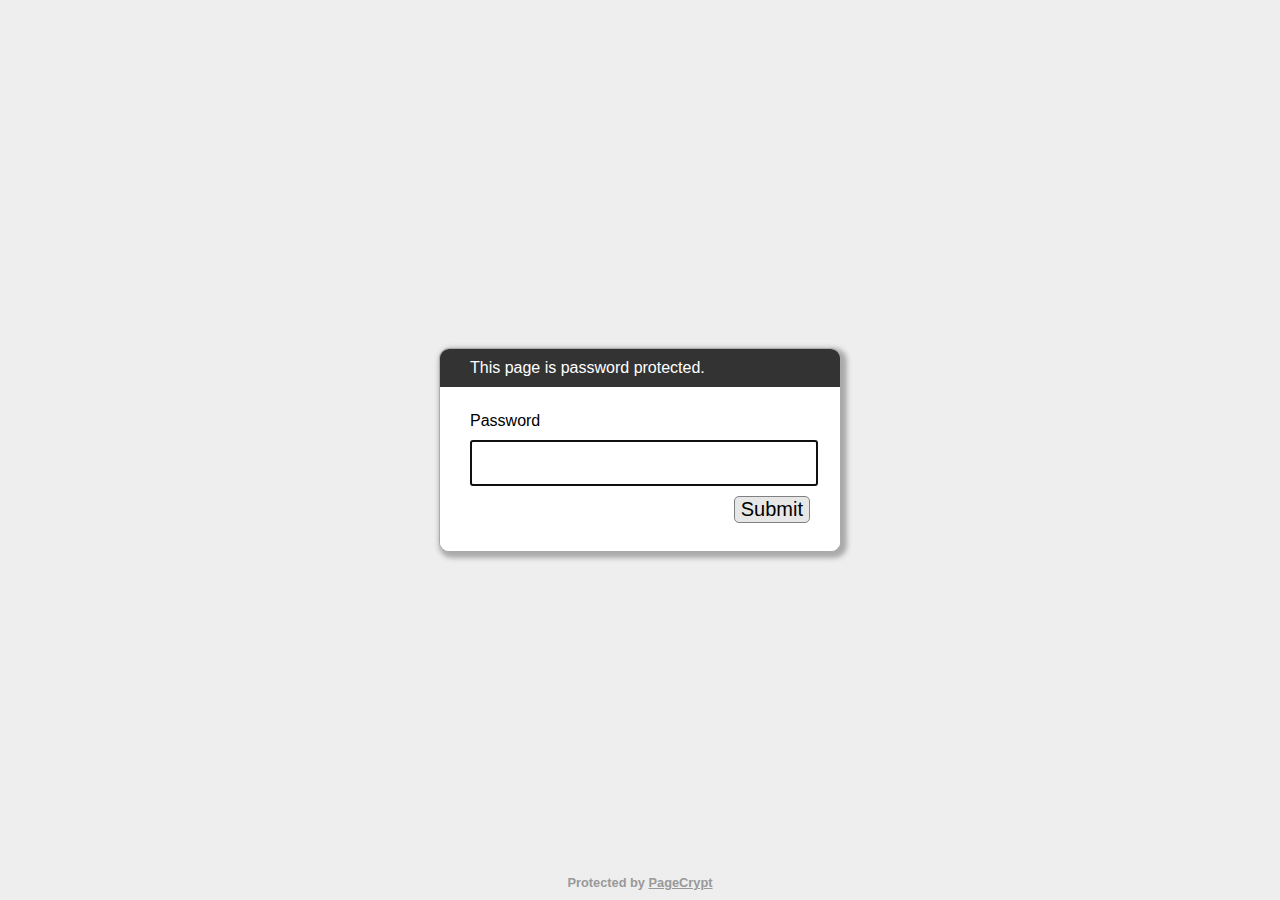
<file: MarryMe.html>
﻿<!DOCTYPE html>
<html lang="en">
  <head>
    <meta charset="utf-8">
    <meta name="viewport" content="width=device-width, initial-scale=1">
    <meta name="robots" content="noindex, nofollow">
    <title>Password Protected Page</title>
    <style>
        html, body {
            margin: 0;
            width: 100%;
            height: 100%;
            font-family: Arial, Helvetica, sans-serif;
        }
        #dialogText {
            padding: 10px 30px;
            color: white;
            background-color: #333333;
        }
        
        #dialogWrap {
            position: absolute;
            top: 0;
            left: 0;
            width: 100%;
            height: 100%;
            display: table;
            background-color: #EEEEEE;
        }
        
        #dialogWrapCell {
            display: table-cell;
            text-align: center;
            vertical-align: middle;
        }
        
        #mainDialog {
            max-width: 400px;
            margin: 5px;
            border: solid #AAAAAA 1px;
            border-radius: 10px;
            box-shadow: 3px 3px 5px 3px #AAAAAA;
            margin-left: auto;
            margin-right: auto;
            background-color: #FFFFFF;
            overflow: hidden;
            text-align: left;
        }
        #passArea {
            padding: 20px 30px;
            background-color: white;
        }
        #passArea > * {
            margin: 5px auto;
        }
        #pass {
            width: 100%;
            height: 40px;
            font-size: 30px;
        }
        
        #messageWrapper {
            float: left;
            vertical-align: middle;
            line-height: 30px;
        }
        
        .notifyText {
            display: none;
        }
        
        #invalidPass {
            color: red;
        }
        
        #success {
            color: green;
        }
        
        #submitPass {
            font-size: 20px;
            border-radius: 5px;
            background-color: #E7E7E7;
            border: solid gray 1px;
            float: right;
        }
        #contentFrame {
            position: absolute;
            top: 0;
            left: 0;
            width: 100%;
            height: 100%;
        }
        #attribution {
            position: absolute;
            bottom: 0;
            left: 0;
            right: 0;
            text-align: center;
            padding: 10px;
            font-weight: bold;
            font-size: 0.8em;
        }
        #attribution, #attribution a {
            color: #999;
        }
    </style>
  </head>
  <body>
    <iframe id="contentFrame" frameBorder="0" allowfullscreen></iframe>
    <div id="dialogWrap">
        <div id="dialogWrapCell">
            <div id="mainDialog">
                <div id="dialogText">This page is password protected.</div>
                <div id="passArea">
                    <p id="passwordPrompt">Password</p>
                    <input id="pass" type="password" name="pass" autofocus>
                    <div>
                        <span id="messageWrapper">
                            <span id="invalidPass" class="notifyText">Sorry, please try again.</span>
                            <span id="success" class="notifyText">Success!</span>
                            &nbsp;
                        </span>
                        <button id="submitPass" type="button">Submit</button>
                        <div style="clear: both;"></div>
                    </div>
                </div>
            </div>
        </div>
    </div>
    <div id="attribution">
        Protected by <a href="https://www.maxlaumeister.com/pagecrypt/">PageCrypt</a>
    </div>
    <script>
/*
CryptoJS v3.1.2
code.google.com/p/crypto-js
(c) 2009-2013 by Jeff Mott. All rights reserved.
code.google.com/p/crypto-js/wiki/License
*/
var CryptoJS=CryptoJS||function(u,p){var d={},l=d.lib={},s=function(){},t=l.Base={extend:function(a){s.prototype=this;var c=new s;a&&c.mixIn(a);c.hasOwnProperty("init")||(c.init=function(){c.$super.init.apply(this,arguments)});c.init.prototype=c;c.$super=this;return c},create:function(){var a=this.extend();a.init.apply(a,arguments);return a},init:function(){},mixIn:function(a){for(var c in a)a.hasOwnProperty(c)&&(this[c]=a[c]);a.hasOwnProperty("toString")&&(this.toString=a.toString)},clone:function(){return this.init.prototype.extend(this)}},
r=l.WordArray=t.extend({init:function(a,c){a=this.words=a||[];this.sigBytes=c!=p?c:4*a.length},toString:function(a){return(a||v).stringify(this)},concat:function(a){var c=this.words,e=a.words,j=this.sigBytes;a=a.sigBytes;this.clamp();if(j%4)for(var k=0;k<a;k++)c[j+k>>>2]|=(e[k>>>2]>>>24-8*(k%4)&255)<<24-8*((j+k)%4);else if(65535<e.length)for(k=0;k<a;k+=4)c[j+k>>>2]=e[k>>>2];else c.push.apply(c,e);this.sigBytes+=a;return this},clamp:function(){var a=this.words,c=this.sigBytes;a[c>>>2]&=4294967295<<
32-8*(c%4);a.length=u.ceil(c/4)},clone:function(){var a=t.clone.call(this);a.words=this.words.slice(0);return a},random:function(a){for(var c=[],e=0;e<a;e+=4)c.push(4294967296*u.random()|0);return new r.init(c,a)}}),w=d.enc={},v=w.Hex={stringify:function(a){var c=a.words;a=a.sigBytes;for(var e=[],j=0;j<a;j++){var k=c[j>>>2]>>>24-8*(j%4)&255;e.push((k>>>4).toString(16));e.push((k&15).toString(16))}return e.join("")},parse:function(a){for(var c=a.length,e=[],j=0;j<c;j+=2)e[j>>>3]|=parseInt(a.substr(j,
2),16)<<24-4*(j%8);return new r.init(e,c/2)}},b=w.Latin1={stringify:function(a){var c=a.words;a=a.sigBytes;for(var e=[],j=0;j<a;j++)e.push(String.fromCharCode(c[j>>>2]>>>24-8*(j%4)&255));return e.join("")},parse:function(a){for(var c=a.length,e=[],j=0;j<c;j++)e[j>>>2]|=(a.charCodeAt(j)&255)<<24-8*(j%4);return new r.init(e,c)}},x=w.Utf8={stringify:function(a){try{return decodeURIComponent(escape(b.stringify(a)))}catch(c){throw Error("Malformed UTF-8 data");}},parse:function(a){return b.parse(unescape(encodeURIComponent(a)))}},
q=l.BufferedBlockAlgorithm=t.extend({reset:function(){this._data=new r.init;this._nDataBytes=0},_append:function(a){"string"==typeof a&&(a=x.parse(a));this._data.concat(a);this._nDataBytes+=a.sigBytes},_process:function(a){var c=this._data,e=c.words,j=c.sigBytes,k=this.blockSize,b=j/(4*k),b=a?u.ceil(b):u.max((b|0)-this._minBufferSize,0);a=b*k;j=u.min(4*a,j);if(a){for(var q=0;q<a;q+=k)this._doProcessBlock(e,q);q=e.splice(0,a);c.sigBytes-=j}return new r.init(q,j)},clone:function(){var a=t.clone.call(this);
a._data=this._data.clone();return a},_minBufferSize:0});l.Hasher=q.extend({cfg:t.extend(),init:function(a){this.cfg=this.cfg.extend(a);this.reset()},reset:function(){q.reset.call(this);this._doReset()},update:function(a){this._append(a);this._process();return this},finalize:function(a){a&&this._append(a);return this._doFinalize()},blockSize:16,_createHelper:function(a){return function(b,e){return(new a.init(e)).finalize(b)}},_createHmacHelper:function(a){return function(b,e){return(new n.HMAC.init(a,
e)).finalize(b)}}});var n=d.algo={};return d}(Math);
(function(){var u=CryptoJS,p=u.lib.WordArray;u.enc.Base64={stringify:function(d){var l=d.words,p=d.sigBytes,t=this._map;d.clamp();d=[];for(var r=0;r<p;r+=3)for(var w=(l[r>>>2]>>>24-8*(r%4)&255)<<16|(l[r+1>>>2]>>>24-8*((r+1)%4)&255)<<8|l[r+2>>>2]>>>24-8*((r+2)%4)&255,v=0;4>v&&r+0.75*v<p;v++)d.push(t.charAt(w>>>6*(3-v)&63));if(l=t.charAt(64))for(;d.length%4;)d.push(l);return d.join("")},parse:function(d){var l=d.length,s=this._map,t=s.charAt(64);t&&(t=d.indexOf(t),-1!=t&&(l=t));for(var t=[],r=0,w=0;w<
l;w++)if(w%4){var v=s.indexOf(d.charAt(w-1))<<2*(w%4),b=s.indexOf(d.charAt(w))>>>6-2*(w%4);t[r>>>2]|=(v|b)<<24-8*(r%4);r++}return p.create(t,r)},_map:"ABCDEFGHIJKLMNOPQRSTUVWXYZabcdefghijklmnopqrstuvwxyz0123456789+/="}})();
(function(u){function p(b,n,a,c,e,j,k){b=b+(n&a|~n&c)+e+k;return(b<<j|b>>>32-j)+n}function d(b,n,a,c,e,j,k){b=b+(n&c|a&~c)+e+k;return(b<<j|b>>>32-j)+n}function l(b,n,a,c,e,j,k){b=b+(n^a^c)+e+k;return(b<<j|b>>>32-j)+n}function s(b,n,a,c,e,j,k){b=b+(a^(n|~c))+e+k;return(b<<j|b>>>32-j)+n}for(var t=CryptoJS,r=t.lib,w=r.WordArray,v=r.Hasher,r=t.algo,b=[],x=0;64>x;x++)b[x]=4294967296*u.abs(u.sin(x+1))|0;r=r.MD5=v.extend({_doReset:function(){this._hash=new w.init([1732584193,4023233417,2562383102,271733878])},
_doProcessBlock:function(q,n){for(var a=0;16>a;a++){var c=n+a,e=q[c];q[c]=(e<<8|e>>>24)&16711935|(e<<24|e>>>8)&4278255360}var a=this._hash.words,c=q[n+0],e=q[n+1],j=q[n+2],k=q[n+3],z=q[n+4],r=q[n+5],t=q[n+6],w=q[n+7],v=q[n+8],A=q[n+9],B=q[n+10],C=q[n+11],u=q[n+12],D=q[n+13],E=q[n+14],x=q[n+15],f=a[0],m=a[1],g=a[2],h=a[3],f=p(f,m,g,h,c,7,b[0]),h=p(h,f,m,g,e,12,b[1]),g=p(g,h,f,m,j,17,b[2]),m=p(m,g,h,f,k,22,b[3]),f=p(f,m,g,h,z,7,b[4]),h=p(h,f,m,g,r,12,b[5]),g=p(g,h,f,m,t,17,b[6]),m=p(m,g,h,f,w,22,b[7]),
f=p(f,m,g,h,v,7,b[8]),h=p(h,f,m,g,A,12,b[9]),g=p(g,h,f,m,B,17,b[10]),m=p(m,g,h,f,C,22,b[11]),f=p(f,m,g,h,u,7,b[12]),h=p(h,f,m,g,D,12,b[13]),g=p(g,h,f,m,E,17,b[14]),m=p(m,g,h,f,x,22,b[15]),f=d(f,m,g,h,e,5,b[16]),h=d(h,f,m,g,t,9,b[17]),g=d(g,h,f,m,C,14,b[18]),m=d(m,g,h,f,c,20,b[19]),f=d(f,m,g,h,r,5,b[20]),h=d(h,f,m,g,B,9,b[21]),g=d(g,h,f,m,x,14,b[22]),m=d(m,g,h,f,z,20,b[23]),f=d(f,m,g,h,A,5,b[24]),h=d(h,f,m,g,E,9,b[25]),g=d(g,h,f,m,k,14,b[26]),m=d(m,g,h,f,v,20,b[27]),f=d(f,m,g,h,D,5,b[28]),h=d(h,f,
m,g,j,9,b[29]),g=d(g,h,f,m,w,14,b[30]),m=d(m,g,h,f,u,20,b[31]),f=l(f,m,g,h,r,4,b[32]),h=l(h,f,m,g,v,11,b[33]),g=l(g,h,f,m,C,16,b[34]),m=l(m,g,h,f,E,23,b[35]),f=l(f,m,g,h,e,4,b[36]),h=l(h,f,m,g,z,11,b[37]),g=l(g,h,f,m,w,16,b[38]),m=l(m,g,h,f,B,23,b[39]),f=l(f,m,g,h,D,4,b[40]),h=l(h,f,m,g,c,11,b[41]),g=l(g,h,f,m,k,16,b[42]),m=l(m,g,h,f,t,23,b[43]),f=l(f,m,g,h,A,4,b[44]),h=l(h,f,m,g,u,11,b[45]),g=l(g,h,f,m,x,16,b[46]),m=l(m,g,h,f,j,23,b[47]),f=s(f,m,g,h,c,6,b[48]),h=s(h,f,m,g,w,10,b[49]),g=s(g,h,f,m,
E,15,b[50]),m=s(m,g,h,f,r,21,b[51]),f=s(f,m,g,h,u,6,b[52]),h=s(h,f,m,g,k,10,b[53]),g=s(g,h,f,m,B,15,b[54]),m=s(m,g,h,f,e,21,b[55]),f=s(f,m,g,h,v,6,b[56]),h=s(h,f,m,g,x,10,b[57]),g=s(g,h,f,m,t,15,b[58]),m=s(m,g,h,f,D,21,b[59]),f=s(f,m,g,h,z,6,b[60]),h=s(h,f,m,g,C,10,b[61]),g=s(g,h,f,m,j,15,b[62]),m=s(m,g,h,f,A,21,b[63]);a[0]=a[0]+f|0;a[1]=a[1]+m|0;a[2]=a[2]+g|0;a[3]=a[3]+h|0},_doFinalize:function(){var b=this._data,n=b.words,a=8*this._nDataBytes,c=8*b.sigBytes;n[c>>>5]|=128<<24-c%32;var e=u.floor(a/
4294967296);n[(c+64>>>9<<4)+15]=(e<<8|e>>>24)&16711935|(e<<24|e>>>8)&4278255360;n[(c+64>>>9<<4)+14]=(a<<8|a>>>24)&16711935|(a<<24|a>>>8)&4278255360;b.sigBytes=4*(n.length+1);this._process();b=this._hash;n=b.words;for(a=0;4>a;a++)c=n[a],n[a]=(c<<8|c>>>24)&16711935|(c<<24|c>>>8)&4278255360;return b},clone:function(){var b=v.clone.call(this);b._hash=this._hash.clone();return b}});t.MD5=v._createHelper(r);t.HmacMD5=v._createHmacHelper(r)})(Math);
(function(){var u=CryptoJS,p=u.lib,d=p.Base,l=p.WordArray,p=u.algo,s=p.EvpKDF=d.extend({cfg:d.extend({keySize:4,hasher:p.MD5,iterations:1}),init:function(d){this.cfg=this.cfg.extend(d)},compute:function(d,r){for(var p=this.cfg,s=p.hasher.create(),b=l.create(),u=b.words,q=p.keySize,p=p.iterations;u.length<q;){n&&s.update(n);var n=s.update(d).finalize(r);s.reset();for(var a=1;a<p;a++)n=s.finalize(n),s.reset();b.concat(n)}b.sigBytes=4*q;return b}});u.EvpKDF=function(d,l,p){return s.create(p).compute(d,
l)}})();
CryptoJS.lib.Cipher||function(u){var p=CryptoJS,d=p.lib,l=d.Base,s=d.WordArray,t=d.BufferedBlockAlgorithm,r=p.enc.Base64,w=p.algo.EvpKDF,v=d.Cipher=t.extend({cfg:l.extend(),createEncryptor:function(e,a){return this.create(this._ENC_XFORM_MODE,e,a)},createDecryptor:function(e,a){return this.create(this._DEC_XFORM_MODE,e,a)},init:function(e,a,b){this.cfg=this.cfg.extend(b);this._xformMode=e;this._key=a;this.reset()},reset:function(){t.reset.call(this);this._doReset()},process:function(e){this._append(e);return this._process()},
finalize:function(e){e&&this._append(e);return this._doFinalize()},keySize:4,ivSize:4,_ENC_XFORM_MODE:1,_DEC_XFORM_MODE:2,_createHelper:function(e){return{encrypt:function(b,k,d){return("string"==typeof k?c:a).encrypt(e,b,k,d)},decrypt:function(b,k,d){return("string"==typeof k?c:a).decrypt(e,b,k,d)}}}});d.StreamCipher=v.extend({_doFinalize:function(){return this._process(!0)},blockSize:1});var b=p.mode={},x=function(e,a,b){var c=this._iv;c?this._iv=u:c=this._prevBlock;for(var d=0;d<b;d++)e[a+d]^=
c[d]},q=(d.BlockCipherMode=l.extend({createEncryptor:function(e,a){return this.Encryptor.create(e,a)},createDecryptor:function(e,a){return this.Decryptor.create(e,a)},init:function(e,a){this._cipher=e;this._iv=a}})).extend();q.Encryptor=q.extend({processBlock:function(e,a){var b=this._cipher,c=b.blockSize;x.call(this,e,a,c);b.encryptBlock(e,a);this._prevBlock=e.slice(a,a+c)}});q.Decryptor=q.extend({processBlock:function(e,a){var b=this._cipher,c=b.blockSize,d=e.slice(a,a+c);b.decryptBlock(e,a);x.call(this,
e,a,c);this._prevBlock=d}});b=b.CBC=q;q=(p.pad={}).Pkcs7={pad:function(a,b){for(var c=4*b,c=c-a.sigBytes%c,d=c<<24|c<<16|c<<8|c,l=[],n=0;n<c;n+=4)l.push(d);c=s.create(l,c);a.concat(c)},unpad:function(a){a.sigBytes-=a.words[a.sigBytes-1>>>2]&255}};d.BlockCipher=v.extend({cfg:v.cfg.extend({mode:b,padding:q}),reset:function(){v.reset.call(this);var a=this.cfg,b=a.iv,a=a.mode;if(this._xformMode==this._ENC_XFORM_MODE)var c=a.createEncryptor;else c=a.createDecryptor,this._minBufferSize=1;this._mode=c.call(a,
this,b&&b.words)},_doProcessBlock:function(a,b){this._mode.processBlock(a,b)},_doFinalize:function(){var a=this.cfg.padding;if(this._xformMode==this._ENC_XFORM_MODE){a.pad(this._data,this.blockSize);var b=this._process(!0)}else b=this._process(!0),a.unpad(b);return b},blockSize:4});var n=d.CipherParams=l.extend({init:function(a){this.mixIn(a)},toString:function(a){return(a||this.formatter).stringify(this)}}),b=(p.format={}).OpenSSL={stringify:function(a){var b=a.ciphertext;a=a.salt;return(a?s.create([1398893684,
1701076831]).concat(a).concat(b):b).toString(r)},parse:function(a){a=r.parse(a);var b=a.words;if(1398893684==b[0]&&1701076831==b[1]){var c=s.create(b.slice(2,4));b.splice(0,4);a.sigBytes-=16}return n.create({ciphertext:a,salt:c})}},a=d.SerializableCipher=l.extend({cfg:l.extend({format:b}),encrypt:function(a,b,c,d){d=this.cfg.extend(d);var l=a.createEncryptor(c,d);b=l.finalize(b);l=l.cfg;return n.create({ciphertext:b,key:c,iv:l.iv,algorithm:a,mode:l.mode,padding:l.padding,blockSize:a.blockSize,formatter:d.format})},
decrypt:function(a,b,c,d){d=this.cfg.extend(d);b=this._parse(b,d.format);return a.createDecryptor(c,d).finalize(b.ciphertext)},_parse:function(a,b){return"string"==typeof a?b.parse(a,this):a}}),p=(p.kdf={}).OpenSSL={execute:function(a,b,c,d){d||(d=s.random(8));a=w.create({keySize:b+c}).compute(a,d);c=s.create(a.words.slice(b),4*c);a.sigBytes=4*b;return n.create({key:a,iv:c,salt:d})}},c=d.PasswordBasedCipher=a.extend({cfg:a.cfg.extend({kdf:p}),encrypt:function(b,c,d,l){l=this.cfg.extend(l);d=l.kdf.execute(d,
b.keySize,b.ivSize);l.iv=d.iv;b=a.encrypt.call(this,b,c,d.key,l);b.mixIn(d);return b},decrypt:function(b,c,d,l){l=this.cfg.extend(l);c=this._parse(c,l.format);d=l.kdf.execute(d,b.keySize,b.ivSize,c.salt);l.iv=d.iv;return a.decrypt.call(this,b,c,d.key,l)}})}();
(function(){for(var u=CryptoJS,p=u.lib.BlockCipher,d=u.algo,l=[],s=[],t=[],r=[],w=[],v=[],b=[],x=[],q=[],n=[],a=[],c=0;256>c;c++)a[c]=128>c?c<<1:c<<1^283;for(var e=0,j=0,c=0;256>c;c++){var k=j^j<<1^j<<2^j<<3^j<<4,k=k>>>8^k&255^99;l[e]=k;s[k]=e;var z=a[e],F=a[z],G=a[F],y=257*a[k]^16843008*k;t[e]=y<<24|y>>>8;r[e]=y<<16|y>>>16;w[e]=y<<8|y>>>24;v[e]=y;y=16843009*G^65537*F^257*z^16843008*e;b[k]=y<<24|y>>>8;x[k]=y<<16|y>>>16;q[k]=y<<8|y>>>24;n[k]=y;e?(e=z^a[a[a[G^z]]],j^=a[a[j]]):e=j=1}var H=[0,1,2,4,8,
16,32,64,128,27,54],d=d.AES=p.extend({_doReset:function(){for(var a=this._key,c=a.words,d=a.sigBytes/4,a=4*((this._nRounds=d+6)+1),e=this._keySchedule=[],j=0;j<a;j++)if(j<d)e[j]=c[j];else{var k=e[j-1];j%d?6<d&&4==j%d&&(k=l[k>>>24]<<24|l[k>>>16&255]<<16|l[k>>>8&255]<<8|l[k&255]):(k=k<<8|k>>>24,k=l[k>>>24]<<24|l[k>>>16&255]<<16|l[k>>>8&255]<<8|l[k&255],k^=H[j/d|0]<<24);e[j]=e[j-d]^k}c=this._invKeySchedule=[];for(d=0;d<a;d++)j=a-d,k=d%4?e[j]:e[j-4],c[d]=4>d||4>=j?k:b[l[k>>>24]]^x[l[k>>>16&255]]^q[l[k>>>
8&255]]^n[l[k&255]]},encryptBlock:function(a,b){this._doCryptBlock(a,b,this._keySchedule,t,r,w,v,l)},decryptBlock:function(a,c){var d=a[c+1];a[c+1]=a[c+3];a[c+3]=d;this._doCryptBlock(a,c,this._invKeySchedule,b,x,q,n,s);d=a[c+1];a[c+1]=a[c+3];a[c+3]=d},_doCryptBlock:function(a,b,c,d,e,j,l,f){for(var m=this._nRounds,g=a[b]^c[0],h=a[b+1]^c[1],k=a[b+2]^c[2],n=a[b+3]^c[3],p=4,r=1;r<m;r++)var q=d[g>>>24]^e[h>>>16&255]^j[k>>>8&255]^l[n&255]^c[p++],s=d[h>>>24]^e[k>>>16&255]^j[n>>>8&255]^l[g&255]^c[p++],t=
d[k>>>24]^e[n>>>16&255]^j[g>>>8&255]^l[h&255]^c[p++],n=d[n>>>24]^e[g>>>16&255]^j[h>>>8&255]^l[k&255]^c[p++],g=q,h=s,k=t;q=(f[g>>>24]<<24|f[h>>>16&255]<<16|f[k>>>8&255]<<8|f[n&255])^c[p++];s=(f[h>>>24]<<24|f[k>>>16&255]<<16|f[n>>>8&255]<<8|f[g&255])^c[p++];t=(f[k>>>24]<<24|f[n>>>16&255]<<16|f[g>>>8&255]<<8|f[h&255])^c[p++];n=(f[n>>>24]<<24|f[g>>>16&255]<<16|f[h>>>8&255]<<8|f[k&255])^c[p++];a[b]=q;a[b+1]=s;a[b+2]=t;a[b+3]=n},keySize:8});u.AES=p._createHelper(d)})();
    </script>
    <script>
/*
CryptoJS v3.1.2
code.google.com/p/crypto-js
(c) 2009-2013 by Jeff Mott. All rights reserved.
code.google.com/p/crypto-js/wiki/License
*/
var CryptoJS=CryptoJS||function(g,j){var e={},d=e.lib={},m=function(){},n=d.Base={extend:function(a){m.prototype=this;var c=new m;a&&c.mixIn(a);c.hasOwnProperty("init")||(c.init=function(){c.$super.init.apply(this,arguments)});c.init.prototype=c;c.$super=this;return c},create:function(){var a=this.extend();a.init.apply(a,arguments);return a},init:function(){},mixIn:function(a){for(var c in a)a.hasOwnProperty(c)&&(this[c]=a[c]);a.hasOwnProperty("toString")&&(this.toString=a.toString)},clone:function(){return this.init.prototype.extend(this)}},
q=d.WordArray=n.extend({init:function(a,c){a=this.words=a||[];this.sigBytes=c!=j?c:4*a.length},toString:function(a){return(a||l).stringify(this)},concat:function(a){var c=this.words,p=a.words,f=this.sigBytes;a=a.sigBytes;this.clamp();if(f%4)for(var b=0;b<a;b++)c[f+b>>>2]|=(p[b>>>2]>>>24-8*(b%4)&255)<<24-8*((f+b)%4);else if(65535<p.length)for(b=0;b<a;b+=4)c[f+b>>>2]=p[b>>>2];else c.push.apply(c,p);this.sigBytes+=a;return this},clamp:function(){var a=this.words,c=this.sigBytes;a[c>>>2]&=4294967295<<
32-8*(c%4);a.length=g.ceil(c/4)},clone:function(){var a=n.clone.call(this);a.words=this.words.slice(0);return a},random:function(a){for(var c=[],b=0;b<a;b+=4)c.push(4294967296*g.random()|0);return new q.init(c,a)}}),b=e.enc={},l=b.Hex={stringify:function(a){var c=a.words;a=a.sigBytes;for(var b=[],f=0;f<a;f++){var d=c[f>>>2]>>>24-8*(f%4)&255;b.push((d>>>4).toString(16));b.push((d&15).toString(16))}return b.join("")},parse:function(a){for(var c=a.length,b=[],f=0;f<c;f+=2)b[f>>>3]|=parseInt(a.substr(f,
2),16)<<24-4*(f%8);return new q.init(b,c/2)}},k=b.Latin1={stringify:function(a){var c=a.words;a=a.sigBytes;for(var b=[],f=0;f<a;f++)b.push(String.fromCharCode(c[f>>>2]>>>24-8*(f%4)&255));return b.join("")},parse:function(a){for(var c=a.length,b=[],f=0;f<c;f++)b[f>>>2]|=(a.charCodeAt(f)&255)<<24-8*(f%4);return new q.init(b,c)}},h=b.Utf8={stringify:function(a){try{return decodeURIComponent(escape(k.stringify(a)))}catch(b){throw Error("Malformed UTF-8 data");}},parse:function(a){return k.parse(unescape(encodeURIComponent(a)))}},
u=d.BufferedBlockAlgorithm=n.extend({reset:function(){this._data=new q.init;this._nDataBytes=0},_append:function(a){"string"==typeof a&&(a=h.parse(a));this._data.concat(a);this._nDataBytes+=a.sigBytes},_process:function(a){var b=this._data,d=b.words,f=b.sigBytes,l=this.blockSize,e=f/(4*l),e=a?g.ceil(e):g.max((e|0)-this._minBufferSize,0);a=e*l;f=g.min(4*a,f);if(a){for(var h=0;h<a;h+=l)this._doProcessBlock(d,h);h=d.splice(0,a);b.sigBytes-=f}return new q.init(h,f)},clone:function(){var a=n.clone.call(this);
a._data=this._data.clone();return a},_minBufferSize:0});d.Hasher=u.extend({cfg:n.extend(),init:function(a){this.cfg=this.cfg.extend(a);this.reset()},reset:function(){u.reset.call(this);this._doReset()},update:function(a){this._append(a);this._process();return this},finalize:function(a){a&&this._append(a);return this._doFinalize()},blockSize:16,_createHelper:function(a){return function(b,d){return(new a.init(d)).finalize(b)}},_createHmacHelper:function(a){return function(b,d){return(new w.HMAC.init(a,
d)).finalize(b)}}});var w=e.algo={};return e}(Math);
(function(){var g=CryptoJS,j=g.lib,e=j.WordArray,d=j.Hasher,m=[],j=g.algo.SHA1=d.extend({_doReset:function(){this._hash=new e.init([1732584193,4023233417,2562383102,271733878,3285377520])},_doProcessBlock:function(d,e){for(var b=this._hash.words,l=b[0],k=b[1],h=b[2],g=b[3],j=b[4],a=0;80>a;a++){if(16>a)m[a]=d[e+a]|0;else{var c=m[a-3]^m[a-8]^m[a-14]^m[a-16];m[a]=c<<1|c>>>31}c=(l<<5|l>>>27)+j+m[a];c=20>a?c+((k&h|~k&g)+1518500249):40>a?c+((k^h^g)+1859775393):60>a?c+((k&h|k&g|h&g)-1894007588):c+((k^h^
g)-899497514);j=g;g=h;h=k<<30|k>>>2;k=l;l=c}b[0]=b[0]+l|0;b[1]=b[1]+k|0;b[2]=b[2]+h|0;b[3]=b[3]+g|0;b[4]=b[4]+j|0},_doFinalize:function(){var d=this._data,e=d.words,b=8*this._nDataBytes,l=8*d.sigBytes;e[l>>>5]|=128<<24-l%32;e[(l+64>>>9<<4)+14]=Math.floor(b/4294967296);e[(l+64>>>9<<4)+15]=b;d.sigBytes=4*e.length;this._process();return this._hash},clone:function(){var e=d.clone.call(this);e._hash=this._hash.clone();return e}});g.SHA1=d._createHelper(j);g.HmacSHA1=d._createHmacHelper(j)})();
(function(){var g=CryptoJS,j=g.enc.Utf8;g.algo.HMAC=g.lib.Base.extend({init:function(e,d){e=this._hasher=new e.init;"string"==typeof d&&(d=j.parse(d));var g=e.blockSize,n=4*g;d.sigBytes>n&&(d=e.finalize(d));d.clamp();for(var q=this._oKey=d.clone(),b=this._iKey=d.clone(),l=q.words,k=b.words,h=0;h<g;h++)l[h]^=1549556828,k[h]^=909522486;q.sigBytes=b.sigBytes=n;this.reset()},reset:function(){var e=this._hasher;e.reset();e.update(this._iKey)},update:function(e){this._hasher.update(e);return this},finalize:function(e){var d=
this._hasher;e=d.finalize(e);d.reset();return d.finalize(this._oKey.clone().concat(e))}})})();
(function(){var g=CryptoJS,j=g.lib,e=j.Base,d=j.WordArray,j=g.algo,m=j.HMAC,n=j.PBKDF2=e.extend({cfg:e.extend({keySize:4,hasher:j.SHA1,iterations:1}),init:function(d){this.cfg=this.cfg.extend(d)},compute:function(e,b){for(var g=this.cfg,k=m.create(g.hasher,e),h=d.create(),j=d.create([1]),n=h.words,a=j.words,c=g.keySize,g=g.iterations;n.length<c;){var p=k.update(b).finalize(j);k.reset();for(var f=p.words,v=f.length,s=p,t=1;t<g;t++){s=k.finalize(s);k.reset();for(var x=s.words,r=0;r<v;r++)f[r]^=x[r]}h.concat(p);
a[0]++}h.sigBytes=4*c;return h}});g.PBKDF2=function(d,b,e){return n.create(e).compute(d,b)}})();
    </script>
    <script>
        /*! srcdoc-polyfill - v0.1.1 - 2013-03-01
        * http://github.com/jugglinmike/srcdoc-polyfill/
        * Copyright (c) 2013 Mike Pennisi; Licensed MIT */
        (function( window, document, undefined ) {
	
	        var idx, iframes;
	        var _srcDoc = window.srcDoc;
	        var isCompliant = !!("srcdoc" in document.createElement("iframe"));
	        var implementations = {
		        compliant: function( iframe, content ) {

			        if (content) {
				        iframe.setAttribute("srcdoc", content);
			        }
		        },
		        legacy: function( iframe, content ) {

			        var jsUrl;

			        if (!iframe || !iframe.getAttribute) {
				        return;
			        }

			        if (!content) {
				        content = iframe.getAttribute("srcdoc");
			        } else {
				        iframe.setAttribute("srcdoc", content);
			        }

			        if (content) {
				        // The value returned by a script-targeted URL will be used as
				        // the iFrame's content. Create such a URL which returns the
				        // iFrame element's `srcdoc` attribute.
				        jsUrl = "javascript: window.frameElement.getAttribute('srcdoc');";

				        iframe.setAttribute("src", jsUrl);

				        // Explicitly set the iFrame's window.location for
				        // compatability with IE9, which does not react to changes in
				        // the `src` attribute when it is a `javascript:` URL, for
				        // some reason
				        if (iframe.contentWindow) {
					        iframe.contentWindow.location = jsUrl;
				        }
			        }
		        }
	        };
	        var srcDoc = window.srcDoc = {
		        // Assume the best
		        set: implementations.compliant,
		        noConflict: function() {
			        window.srcDoc = _srcDoc;
			        return srcDoc;
		        }
	        };

	        // If the browser supports srcdoc, no shimming is necessary
	        if (isCompliant) {
		        return;
	        }

	        srcDoc.set = implementations.legacy;

	        // Automatically shim any iframes already present in the document
	        iframes = document.getElementsByTagName("iframe");
	        idx = iframes.length;

	        while (idx--) {
		        srcDoc.set( iframes[idx] );
	        }

        }( this, this.document ));
    </script>
    <script>
        var pl = {"salt":"GSmTSbLXncQ84S0uiCWODGn4X7pwc2UjI1TodSR70O4=","iv":"MKJqb0w04LF7JMgPQrMM6w==","data":"STdT6q3E8lO5l7mVoOy/tKWtXyIc8dTTMLU+qwgga3SdqbJp3/CIOR/[base64]/CsJMyK/u/DT1u3xwx1Ap2H02Qu/nY/MHL9w6FLgIiuHMRzpBB4h/bLl8G5KIxajDZFH65If8jJe2xyOcuX47e9hGgSALcPATDQquxpsScOgohY5uv8nId3Rnn91dDkSe7ibVrKjdMWtMEaJ5jQMDziy30xXrVl/Caj9UPNNuM3lstK13OJY2OxXBnHQXN6uR944aWbVFvXwurQYzzasaQJQY/BENtS5bblwcfiUjzeI5ncEM5nsEIwFy5YnFr46GFE0QNjpJysUCATYYp8zpZzpq/bFZ4dEDMnTROUs+O84qDXfDuHkoC3pFZkMd6VsY6HTHAE05S32f6XqnkluGzWiO+IpRhuZZ/[base64]/Lc+3GUqVQdGLJtC3HFJXh+kQNBW197sYGQx/fMOFbq7CuCizVkEJUCNO8R18R6IPXfDIDewB8jnSjO4PJuG2l+c3cATkJSn2zd72ay86yRQs1/1w/xuOTHsiab3nFtYtEyOJHANzx+rdl/okOd2LndD0/ur27A3I686fji4ZDFvs4i9PtIUWC5zvvo2xpzYmaYLyv+M0yhUHClZwwBqBX1jnehN8lRk0l0zZfWdT7o91yraXLTDKR7nH2YNlXoyxVpv9bPgXoJvv1HfS+4pyaFK9qYW3KxatzMreRzOD8G7aNP6CeZeBTJJL9jqc7hjSPyECbStKPSCO4YOnCA0pWNMjc/eDDlEndekU9RokTi/ot3cJPNknST9wGAgOkUZflALxctWJ9lca6xzQnexD1Iv1cEElMYWZijVBvjiVLE1BU+Og86HQDPz5KbLx53vJTQvkbOmO8JNanrrxVBK8yWai1ztJsvileIky3rw5RM6Mut9YzzTfh9Sk7pesLrsNGKNXdX2hkAy0oMd14c+Xh4JSdHspSWn/syJCL1+cPQck5qP9Ln9QM2xeH9vxhkSloSaQvD5p7ijnM/59BAdGapBo3gDV+frwnXpj3o8pcYHvgewDzAjyxQYRamXY/g4Ti3G3OXal2lT8BNqtBdBjeFpPa9C93fTiJkGRcpN9IU/41At1FmVg70eWC1saaAyyqGgZhmtao3/uMmVMLn0Hm/2ZN8eyoYVBXLCIcGGtLln6pdeg9o6xKmyGSWwUEc9KWtMg9/dcM7OQRoXAUmjD2PjOR7n2odf85LmE1juDZnOJJBBQPnyB6WIyrAh4TuvVSiqz6ZIKPLb+1W2ZECGVfiE1/Z2sIYF08wWFKEGKMpUum7G5O57GRQxJlrRW5DPNd20qR52MlVi1LLzKwdp63irgVB/[base64]/GJHFul4T/xI1EzQVx+q5lUFcXrSS16uHD5iLHKKhC5ZIbxvEFJcIMAj/7a4tcjSYQwhUhhE5rfza/ufQoxk8D0o7895pr4l1RPFqN/S+uYg5bSrEGEu2+pO4A7dd0t4A4aPodbfMFkW5jb7tseNHykrznXlilQ4IqzMYa6YI1BeKfbEcULbt8VCtvIRhvOEgzvOD02nl70q5sLYwGfTqHBFbk5gVYE/mifdfH5i/66Z65QBAXRAK2xijKpD7EBjBEUbzmDEKj425gxp0vaL8Qyu5WjBcscw9rRtUXzR320oyRHRYpI03I8WJsBvrlALoO4rmrOk2d8icT9m/g1xTBeQpNJXh4GEyrSDMs/UCGT3xTbCQrJsi2Ls/ZfXBhCUaCdwPGon2h5iSiRgq+7e30vOAB6Sb49t5ESlBkFSfIVppHi3W0NCQpOg50LOZTV9IaEMp5v9dgr6WJEA7YAhxkvkMw3fqJXbNdugfXPz8Z8xqnpf83xc+sQkAsE/H5+nzY/D0R2ET6/S6jET8M1pQP7mEPZqfahmEJM0gvAQwObtIJOhnnH7qlAI6AhmlLAQSrtwYzmRIpqea7FP1ox8adId2xT1TrPdmKS+AR6W5ChJ7vfIFu/96xHQiQgDX58fbbjma4PxLvU5Z9cnznB2SJqz39axcCnxG/1N6CKNhepIHZU5IpevzyLr1c4qJM4vFlAv/cmTSizD9H1Xssr3xwa7eG58sVJdcZQET5P0Ml4iHfexzOgk25bj9+SWEVHgLPTUZmTRL+VRMtd1nqA4bhBaKHYnCWHbZkncbrrj095ObkoOu/CKoB2bOxf9ovJ9+AvBEcRuA3yeX72JDgQkm7dEgkEB1+996v/1vEuw5CFSwM/KmYI2QsTgyoBcX9YoAF1uu/x6fSKDycKRmB2BXLxvMLvff7/[base64]/omqc2nnTW+SSkbXfZU9MSoL5cz2IWwfG1h+lIpVdMChEngtqzkNYTjzQuUNpreQOFjMa1MPmqvrq3PKWN+x6NBvVTwzE+dSlUhj3wltIjEXmICZ4qJvuLfTSsgiRLH9yVygJFYaH06GXtjiQpzRbQO0YgxKmPNnPPzD/CQ2I3eN/5/bRpVbW/JmpI0UFP8RvMlpCByhht3Aj1nUblygon+lzseKkyV/+XDHOH8EYXa3OciXmtOSOERaWh5WgGudBJ2GMFzGT/ePpK1YY+RWzr5R3CAz492tFcnnmFW2PcDlE5V6PRLqXAa3JYNRL1r6OkQC849TjDWMqKkewvuJUy1NZi0PZ1/3zR+aUbY5aYxOALAg31KeUVdlET7wAEn54ZPrMywKiTkAmf8/dIX3Pt0LqCk+2G2AsQgxhhAzrQV/H4PC47uX/qgPZ3+qSBsY9cfwxXbQ4zflx67Zo/pqQXp3arqwRiuEIF9o6X3vo2X59jeeEmNmvorDU+gUxZfsBmCb0Hqb/4jZ6SGxVpoXLAb69luyGYsG4cHrGrBZgP4b3LRYa/bTXndUhD5MUh1cGg2Qdcip8S79HBRGH6jausBj7HsZDhnr6TKznjCXtTF+yUS6b6d+Lp/JDh+gprEg0mslbs8xYcrgv6s5+gurZAQwxcRh/ehKybU5xJ78WD58AbA3oAVEOeP4F/Ee2U/W5MW03phF2KoLvlIBJDnEfQBzWyTu4RZ5YwtgBXPGtc4g9XbqhV2fuXK6gAzLp1/wX225tpczb/CpAHr33Lthlel/Ts/ig2rq4h8ISKAFezUn/Q9ZY06GbUb7wIDI6glY2MQrUlEuffo+RBwhbzQX/8uZgGVIBViiBG8DoSeqMOxjqKna14E4hr+hHp6/MBO6Cl+ZecvLnQrstun0mIlcwvmbJ8m8V9x5lMAl4LmhLRAzgjp8p27MZG7Y6FjfxXdMEw9mOh8pGyzx2EYfesRntGzLhZG2arDMsaLlYyiTIZ4LJ5xI/gn4D5p9alWCTfsBHXW63OWAyf4aJvHmWgXyu/Z/OhDO8hCH/[base64]/4X9LAS4I2qGgdc61/DEQ0Qkity6Pky0BGW9VCJj6fCcbQ8m7+djRxxxUGBCN8KA/Jv8AfpXEe+rH6Ag+dk3NWAr02NHQb56CEUyqDGqeAjS/xaCbATjzcK6T0AfAC7w/Vn9spVqCNC9CiHCQtoq9Qgb81fl5TR2AgE0SlljZBP79MOqUhE5XmIFpWxTTflpsYEjSmwKLJn0/brPtgr1LKzQmwHTSPXLf3i4HuwTdw32t5Y8d0PHu5nf8gIjaZLKioWKnZUxkhl0JHsUyCIK6P2uEPAJKEbm08Bx37b6VBj7Wr/P13wjLLJFdMtMj7p9yiAFbhUKzkLwg4D4gXbrkX7LCQqw/Ev+NXl+a6xZtx1+HUum074S0YPi5ze1N9Us+w4GZ/kqastsNlgT7IqdVxxyy2X5SH3X/xcg/khOLt8vlMXgQexaGQXZyd7pxF0GOrs2PNX90DlVUWFlEr9g++kYgJcRW+AF/vEVCmpqnO0+G9Uz562PZWdPkQuC+huiJFxXOWV4vv+TZhb+YCIpiEZVLQ5WtDOdNvs/vQpoXp1/0OsSHfiUsxxt6Q2OBRtbfS4gEMVYQFio/yThm/Y615RyR++yVXDEHw37txp5DXFa6Kl2LwtwP1+HRsvzCNStjVaMID8AXckgcQlLkpJUyTNji/wJIf5w/fIWd+6XqFR4N6RR3/4uedcG0k4RN23l0gzLeS6cnRWuff0upWr19pPQVk2VHu9OFavsaQGqmntV75Ko+StWcE90fOSMAZpvShCTcYZ09Gl9NCNXIhKp7xeAMZzdww91prvsmO0eiMABZlXsLNY4xPc3Rmw75vQ4fqbt6MIjPuT4SsliRpBrJ3qvdE/EZLPXo7VvENt7Nom4nJp/IdnmlOH4tN9KByXX7u6gjTH1KLasHCy8tS6PC8eW0b4RSGECo+Lzzh1mBUXx9rek3nOTQTkU/FvaV/F3EpuVYwc3iE3zW6a0er5Gyo+8j1sOb6tIi2o4Aclz+sqzGDHbwSb+p9L2v1T55qcg5TBr96ZIoOeP+tIXOX3RDEzwVBzGZH1UQrQy7hkyNKKtxrNNuPl2xVRIaLWhhtEWrEXFTffX9W3mvNRNJNEjfh4dtAV5T2hDOGzKjXM/oWSgPoQ0BkHu2ENgFoO999tzZOpXXhRQZs4SIVc/xPhcqeedIZXdVdusFiuL99xCYiPrWe82eT4wiqtjgZRoq4Tfxbv4UmbvJS5KOh3vWY9yQe8RmC9AHTscpFbj+idARwQ1WPrjUhPZfufi2Am6aykyfJhdI0e20exz2Hspjb2fDExiBVGKkug8tEkihyN5FSkPfmNUdS89YcTtksG3si7SXxFQlYz9/0p8+k7W8uElcfCWIhWLZcwgRazbYAFeB94dWzjuYutwRmq4YxtXJxW8khU2bpHOph+fGlm7U40lmLEPa8AsxINBYP092O4c//[base64]/6hBDzXWhMDC4zPFcB69aM41IZj3dXlgWbfxrSTYMtGlmlxpkpj6w2Kk1gp7Z38dA/H+buBtV3I28oH3O8bmUEW9Ac/yvj+eVkp2kqFBP7wphpqxwLM+aG0oia3SB/lW9nliqRTn6luDsljlI69xuA+3hTZJ+gtG64K98C5beylBGEvAzcMY5t88640KteNoEoVLVjYBjnqPyHVwSPl5mMMRmpQNsFHnByP6pNpouDL/yPQhD+oZz9/qm5izOBywOK32tBZJCkFtQbA51383TU63RCpmleKIi3aoLAGEvkx2swSTMF57y37bTi/AqrUgOX8mBqMAIvsxFkoBrZ05dH7sbYSkoYYXn6zohQtkTB864fLzdWwWFpVS9sSxQ1yJycCYy5Lka9tj3yF2cXi9StNu4dxFjbFdRH+Xjj0Blq+p/fiWNRj9GanlRrPEuHnKoNWYiZZB4y+5myZOdd/mM+srDDDgcryeaajtm64V5d1A7GJOiiWdVlYGBXrOlRv6g8LfJdRvvgHnPDgVzLjQRBTR5bWhP0TixOZpNHO7FecTyK60zd7G25vCN/eLQOuCxF0HTPgwpnID9cmDGWpEGEt8jZipMV0GNUnDIzPTc6uTBmz7Dlqh6PwpJUOJpXd0IJlFdeGBfbMpjVtPZFfLiCBHmIumo9w8T3iGz6WWdQgUwlQs/kWpe7rv1OpUOYKFiSTIj6qhdvm5DB6Y7VX4dXW5SV6qKxIeKxRk75sTMI59jVmrLwdZ6qzqexIJFcQKKEIZsiRBnxiG+hMlz/zAhg1QgAC9NPVxuaiNWsx8N9/s2CXN4PqJluZS+vDHl/[base64]/SDCT8Dgn7Jkjdmge63HJBDuhrIUFqPfHbxG+bVzkZNdSbgjpY7/iWgzHbREbbBD+gy5t28frbBj+YRB2DN2QEHPfxh8hTI2o3zYonxYTigyzdcLIJA6QU9GLqftHB3FLXp90Ma7wWrSfXfp1zmHW8uOX+73DfYyZ7wY1qyQuaS0YMx05QQNLdXCsS9hXvvsg5mBMZqQmejWymZAmppX8Phxz7S8ipV2Xvflu/MLdZcgVS5/0WiiUdCPW/I/BS9P4OT06OmK0Rwq0EGPvd06bhAIuMmTTmz/w8Ni2ZXc19TSz8K39fR3dIzeDgxkQt0QmIiGm30hYkzxu7XWdTWi35rTt2ZtfZ6EogZo9SEw7/jnEoL5M3p/DSXvdECaUHINiWHRiTGfpSnpO8wb6WasaUia29N06xx6cMleYmIVna64+6UaBD8L9JU8d37xJy1lBzA3YUU9lZ9OZGSouxWStPs21XbSGTMcM5uXPcgckwdEqsdpe94q4gBbvBSKApXpdT8SFmSGrNhNUPfHFNsK9u/UOBlnXyrGhjK46ZdUP28XEUtqoz4OzEcJq2n6oYgLCVshFtGOpnAXkWCOL164qKP7NtfG8OYZ+2NlpO9FnBXGhwB0bkWyMcLtwNeMOXrPWVTz1ryosYwgrWamYmmIf92uSbZxl+7EoZbHGoQcAwwztTs7sP4h8FHNdjVuTzUAR/wNLjdMe86rZR0LUsPR5Bws3by73MD2dp0mMMHxXG7jrFOJUGSFp5n386nuuiskhE+iFtpIAhEwm2PasitBlN23jZYNTDfJJZDTua+Sn0KdMHBsAtEjtm+zee7ivnVT5aLi06aK1RlJxPT43/Jyj7DLxTLXLdDLXEQkoHzPo1VWUvKfdTaEmbzT2KdoKcyn8q063foa0peDr0NF4yttxUKlY+3veDsWsHC8+OdtAmJeK/vnWhalAJPaQ/uE7jTWp0KwoSrI8bPxXxdRSNvUMu6t5wkXVXjoRkjbXE3X8yJmYgt3NRNtnUoPbxpfw3C81dIZZUmiWK2rsNNbYe9hfDJIwy22saYbWbkAm46ebxSfjPEXcgBLn0M7UVw3wMss/WwVZMgVbdAhBjMRP5YR2MShBMX9hlDgBtrDJ+wTyFe5jEv2PcOICVlj0J6ErvnqEoCJztyAB/39/kdizaE1yzXEDi/GUBtxz17HHHFdPQwsRhVk+qwFQsabbWSbn7tgqUap9yeH86isQe2ID+OtB5fx7TCLC0W7LKIZ6L0AlyGZykdl1DK+G68B71yWbm1s8NYNVhAbCS8AlsYZ4vBv6CsleQ0a+3/ditVLUe59YIToQ+T/lEzk3vSqxuMLkDskF8TcCSrGfLJ4TYEJz2lXNDhdqGmC9fVKtRTAaRO22hOPl5j/peyHa8++KOaWctmCaOT/J5+CAkluo09xEgCgp1kikoPf/5oouzeFz0dgZh1PDVFE+WD2zQqnCN/nnmOC3hl5rjKS9DuaX9x163sxaDECXJODCOjuAeccJxw9/DP4uEp/d0mY005DtPeOdodoqJclRMv/z0OHsphKawsWtNFc5hwNmQ+iBs1cktTRwWXHY8V3eb4r85uOYKpv5kl+n3rp0MOipYGBgfOvmqIVG6WNF/[base64]/9OXw1YIyUVov05SfbDNxo6Py4uOzveJqUIA9Fw8EQQy2HFGf69fLa1AYFrzMmEYjJKNfMuqi7i/98iBnfmshd6u4cbFtOUKChVa4yw6lmT4wDnqzE8vTSG9ELrZzhqbxRPN21aTRUy718V001UGhaZDbPn2wamHhK0gQMlgDl2Qxwch/Gcf7bdsAdT6A+AullA5jKDb2w35YHwCvbpxvDCLGZyextNBzdyFqrAf15fTu6NyUvNjmVxWUgwk3LGPq+l4r1ndNBi47GQjpTfEX8pUfbE829BFe9mDAKT17m4pLrwCmnxuxKN34x6f6p7i8HUkdbzNRzmtfl/UTntqrdsEzd7LjLujxkEscjyWyCnki79DR5hNHx6yCue4nBgeXZrR0Yh884l6wta7vgm6/0UUp/1/ofKVqyyxjYSqCTloW+ErOV/xMIbT0Ektj7Cm+MOZQH35NrkTwCeTyqG3d7H+ePmWsR0a18B7mhYByk1lObe9oZ8s2swidmhpxO8gnGwoz8gOatKVOTd2/rq8zvaV4UVxx154a5sZU9Qse5pHNqhFuy28exJ5IsjipxTcJXQRBea1HbmdnxigLNYGvr0parhUdX1VIKix4mtWMZUWVoEISnJKjXhYOu7JSoxyVsy8/nE2xLHuwJBErKW6tsj6GiY9G0abHXf3H7Sjvafif0Y5jlITaPw2yDD2oYn0n//jqWWNtwhDSz3mc9RrksbsCBzyDfbrnunbQf4QUZcFf2GxYK6CO/Xx02oveWok6Tf/IGF/pKYqk0YYZuI9UQRk/w5yVSIsiEMlAeush/ESjbI0iJpAkjAiTmRaOek6XmJSAZ9QpToC0yDPV3hinDcjtrEUaHU1V95klY4uricMpjqs/sMs5d+3dGqmcnOBsUoV7EXKeNc/nU+gTvN8unU2SA/jRP7lNiuYzgMvPuh4f9MDdpcI0DL/WY4W4zpasUEoJ1YpnuQWUKEXXpd/NEWhaKcawoqkgKCVqKQgJq1R+m4y0YMrsO7UHDkiGKgntjaQX9c6HJzpG3E9ux4lkCZizwxTZqFs4n+QBz8VqR46yvO8yCfGx21/qqDR4V4GULUXuC2QFw8KjufCwDcmnbJvJwgkim+VvNbuEcrQJJhpxXl0Hjj1AzupTJDJswbWlSrbxTyWZM4FCggLXzwsMWGeB/x/CbSL9Itmk9ovy9n6PU+/cAv2APtHrALGrNVATLAVDVTnYImtTLO2Y6Bhc1iqx8jBwa3g6Ud7tViGhoZcNfUVY8BrHv+fBZ3vtAVFfF7AEh7t0t9zmX493YM7pW5CQhiLPnB9cggfdaojGP/gVOAfrL2UHJ1/i1qPUmBsXuaxcqx/a3LxZKOalG4Y8v8D9JvHtF3ApZ6Ec7lNBr/pF0pHfZdKn9ANyKIaYegQISlNulqVsmk95qxAe09G+RGh4GqOWK/I2pI2jNHZXmB/FN8bOc91nyVjChHjbE5z0ihmwF50Xp8jghmk2TK6pFfOeKBKvzaCbPiKupGJllWfHd59ZjYDfdtCWJPcLCEcrtLRgSrYVm8/yGD0au3mnpAibPpLBLQxEropICibzGJraupMEEnwuHNAEKtxnbASQ1MSCKstcOQRUaO9mFGTOyVgP7QepBXxrwAs7UhFa6/8KcF7opWA7uWA/tfQ4qC3fl+5XpBMV9yes+PO6e+R1OcH+NEu13CnZMHPkF97ViUB/Tck1PGFtZ5c1NSbSRGRVN2zA5CfV6pSilD1XKTuiwUUHhMPLxg3ifjIJdUqPBKHevLIjnhIFwEjcrG4LPgVMdBNf3D+zYm6DCCmJsk2h8VQLWPHHi/8dh6enqKqHmMKdOdxVpkA/[base64]"};
        
        var submitPass = document.getElementById('submitPass');
        var passEl = document.getElementById('pass');
        var invalidPassEl = document.getElementById('invalidPass');
        var successEl = document.getElementById('success');
        var contentFrame = document.getElementById('contentFrame');
        
        if (pl === "") {
            submitPass.disabled = true;
            passEl.disabled = true;
            alert("This page is meant to be used with the encryption tool. It doesn't work standalone.");
        }
        
        function doSubmit(evt) {
            try {
                var decrypted = decryptFile(CryptoJS.enc.Base64.parse(pl.data), passEl.value, CryptoJS.enc.Base64.parse(pl.salt), CryptoJS.enc.Base64.parse(pl.iv));
                if (decrypted === "") throw "No data returned";
                
                // Set default iframe link targets to _top so all links break out of the iframe
                decrypted = decrypted.replace("<head>", "<head><base href=\".\" target=\"_top\">");
                
                srcDoc.set(contentFrame, decrypted);
                
                successEl.style.display = "inline";
                passEl.disabled = true;
                submitPass.disabled = true;
                setTimeout(function() {
                    dialogWrap.style.display = "none";
                }, 1000);
            } catch (e) {
                invalidPassEl.style.display = "inline";
                passEl.value = "";
            }
        }
        
        submitPass.onclick = doSubmit;
        passEl.onkeypress = function(e){
            if (!e) e = window.event;
            var keyCode = e.keyCode || e.which;
            invalidPassEl.style.display = "none";
            if (keyCode == '13'){
              // Enter pressed
              doSubmit();
              return false;
            }
        }
        
        function decryptFile(contents, password, salt, iv) {
            var _cp = CryptoJS.lib.CipherParams.create({
                ciphertext: contents
            });
            var key = CryptoJS.PBKDF2(password, salt, { keySize: 256/32, iterations: 100 });
            var decrypted = CryptoJS.AES.decrypt(_cp, key, {iv: iv});
            
            return decrypted.toString(CryptoJS.enc.Utf8);
        }
    </script>
  </body>
</html>
</file>
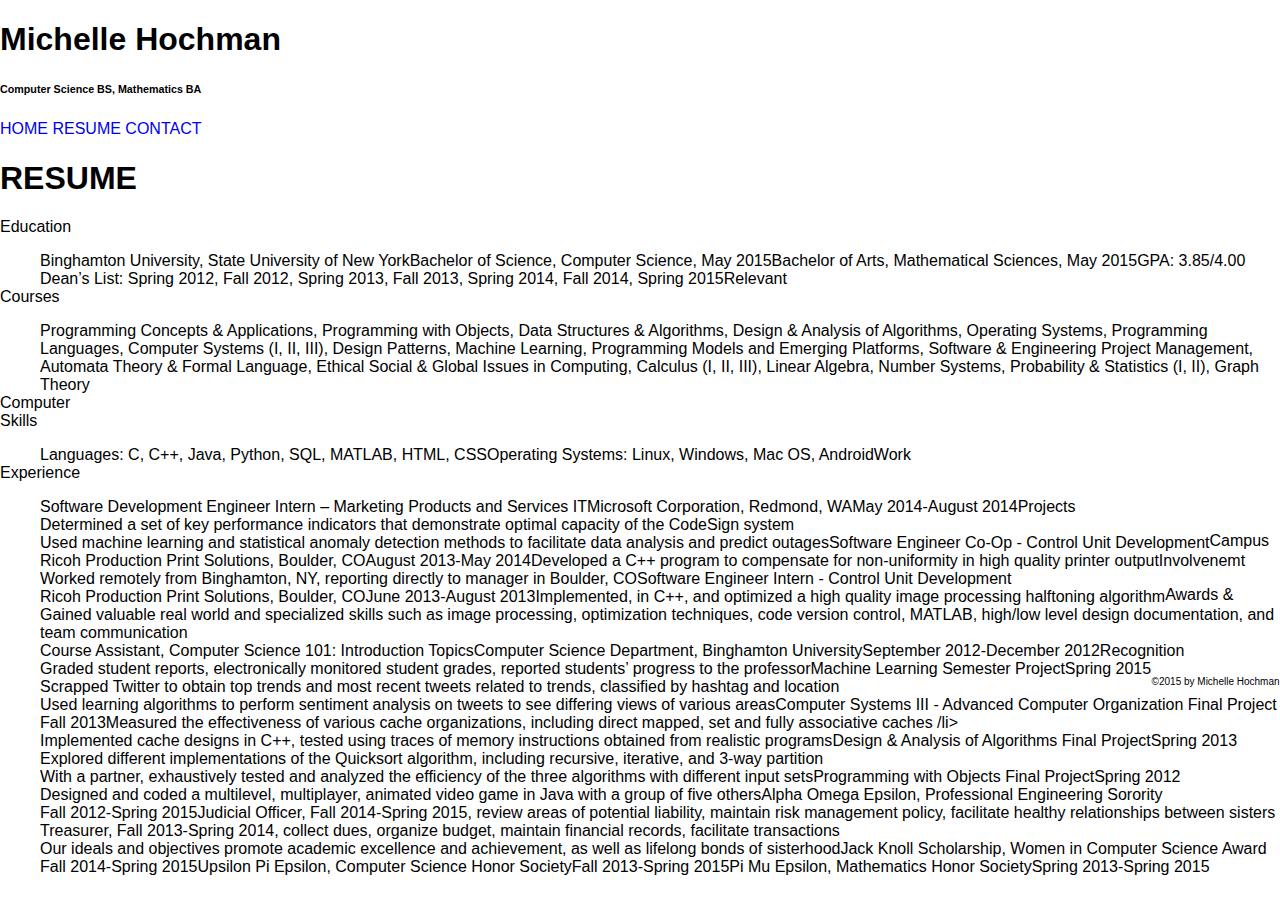
<file: resume.html>
<!DOCTYPE html>
<html>
	<head>
	    <script src="jquery.js"></script>
		<link type="text/css" rel="stylesheet" href="stylesheet.css"/>
		<title>Michelle Hochman</title>
		<link rel="shortcut icon" href="https://cloud.githubusercontent.com/assets/10763244/6582137/9f74bc28-c731-11e4-829d-13e69fed7484.png" >
	</head>
	<body>
	    <div id="container">
		<div id="header">
		    <div id="left_header">
    			<h1 id="name">Michelle Hochman</h1>
    			<h6 id="under_name">Computer Science BS, Mathematics BA</h6>
    		</div>
    		<div id="right_header">
    		    <a href="/">HOME</a>
                <a href="/resume.html">RESUME</a>
                <a href="/contact.html">CONTACT</a>
    		</div>
		</div>
		
		
		<div id="resume">
		    <h1 id="resume_header">RESUME</h1>
		    <div class="resume_div">
		        <div class="resume_circle">
    		        <p class="resume_title">Education</p>
    		    </div>
    		    <div class="resume_paragraph">
    		        <ul>
    		            <li>Binghamton University, State University of New York</li>
    		            <li>Bachelor of Science, Computer Science, May 2015</li>
                        <li>Bachelor of Arts, Mathematical Sciences, May 2015</li>
                        <li>GPA: 3.85/4.00</li>
                        <li>Dean’s List: Spring 2012, Fall 2012, Spring 2013, Fall 2013, Spring 2014, Fall 2014, Spring 2015</li>
    		        </ul>
    		    </div>
    		</div>
    		<div class="resume_div">
    		    <div class="resume_circle">
    		        <p class="resume_title">Relevant<br>Courses</p>
    		    </div>
    		    <div class="resume_paragraph">
    		        <ul>
    		            <li>Programming Concepts & Applications, Programming with Objects, Data Structures & Algorithms, Design & Analysis of Algorithms, Operating Systems, Programming Languages, Computer Systems (I, II, III), Design Patterns, Machine Learning, Programming Models and Emerging Platforms, Software & Engineering Project Management, Automata Theory & Formal Language, Ethical Social & Global Issues in Computing, Calculus (I, II, III), Linear Algebra, Number Systems, Probability & Statistics (I, II), Graph Theory</li>
    		        </ul>
    		    </div>
    		</div>
    		<div class="resume_div">
    		    <div class="resume_circle">
    		        <p class="resume_title">Computer<br>Skills</p>
    		    </div>
    		    <div class="resume_paragraph">
    		        <ul>
    		            <li>Languages: C, C++, Java, Python, SQL, MATLAB, HTML, CSS</li>
    		            <li>Operating Systems: Linux, Windows, Mac OS, Android</li>
    		        </ul>
    		    </div>
    		</div>
    		<div class="resume_div">
    		    <div class="resume_circle">
    		        <p class="resume_title">Work<br>Experience</p>
    		    </div>
    		    <div class="resume_paragraph">
    		        <div class="resume_job">
        		        <ul>
        		            <li class="resume_position">Software Development Engineer Intern – Marketing Products and Services IT</li>
                            <li class="resume_company">Microsoft Corporation, Redmond, WA</li>
                            <li class="resume_date">May 2014-August 2014</li>
                            <li class="resume_bullet">Determined a set of key performance indicators that demonstrate optimal capacity of the CodeSign system</li>
                            <li class="resume_bullet">Used machine learning and statistical anomaly detection methods to facilitate data analysis and predict outages</li>
        		        </ul>
        		    </div>
        		    <div class="resume_job">
        		        <ul>
        		            <li class="resume_position">Software Engineer Co-Op - Control Unit Development</li>
                            <li class="resume_company">Ricoh Production Print Solutions, Boulder, CO</li>
                            <li class="resume_date">August 2013-May 2014</li>
                            <li class="resume_bullet">Developed a C++ program to compensate for non-uniformity in high quality printer output</li>
                            <li class="resume_bullet">Worked remotely from Binghamton, NY, reporting directly to manager in Boulder, CO</li>
        		        </ul>
        		    </div>
        		    <div class="resume_job">
        		        <ul>
        		            <li class="resume_position">Software Engineer Intern - Control Unit Development</li>
                            <li class="resume_company">Ricoh Production Print Solutions, Boulder, CO</li>
                            <li class="resume_date">June 2013-August 2013</li>
                            <li class="resume_bullet">Implemented, in C++, and optimized a high quality image processing halftoning algorithm</li>
                            <li class="resume_bullet">Gained valuable real world and specialized skills such as image processing, optimization techniques, code version control, MATLAB, high/low level design documentation, and team communication</li>
        		        </ul>
        		    </div>
        		    <div class="resume_job_last">
        		        <ul>
        		            <li class="resume_position">Course Assistant, Computer Science 101: Introduction Topics</li>
                            <li class="resume_company">Computer Science Department, Binghamton University</li>
                            <li class="resume_date">September 2012-December 2012</li>
                            <li class="resume_bullet">Graded student reports, electronically monitored student grades, reported students’ progress to the professor</li>
        		        </ul>
        		    </div>
    		    </div>
    		</div>
    		<div class="resume_div">
    		    <div class="resume_circle">
    		        <p class="resume_title">Projects</p>
    		    </div>
    		    <div class="resume_paragraph">
    		        <div class="resume_job">
        		        <ul>
        		            <li class="resume_position">Machine Learning Semester Project</li>
                            <li class="resume_date">Spring 2015</li>
                            <li class="resume_bullet">Scrapped Twitter to obtain top trends and most recent tweets related to trends, classified by hashtag and location</li>
                            <li class="resume_bullet">Used learning algorithms to perform sentiment analysis on tweets to see differing views of various areas </li>
        		        </ul>
        		    </div>
        		    <div class="resume_job">
        		        <ul>
        		            <li class="resume_position">Computer Systems III - Advanced Computer Organization Final Project</li>
                            <li class="resume_date">Fall 2013</li>
                            <li class="resume_bullet">Measured the effectiveness of various cache organizations, including direct mapped, set and fully associative caches /li>
                            <li class="resume_bullet">Implemented cache designs in C++, tested using traces of memory instructions obtained from realistic programs</li>
        		        </ul>
        		    </div>
        		    <div class="resume_job">
        		        <ul>
        		            <li class="resume_position">Design & Analysis of Algorithms Final Project </li>
                            <li class="resume_date">Spring 2013</li>
                            <li class="resume_bullet">Explored different implementations of the Quicksort algorithm, including recursive, iterative, and 3-way partition</li>
                            <li class="resume_bullet">With a partner, exhaustively tested and analyzed the efficiency of the three algorithms with different input sets</li>
        		        </ul>
        		    </div>
        		    <div class="resume_job_last">
        		        <ul>
        		            <li class="resume_position">Programming with Objects Final Project</li>
                            <li class="resume_date">Spring 2012</li>
                            <li class="resume_bullet">Designed and coded a multilevel, multiplayer, animated video game in Java with a group of five others</li>
        		        </ul>
        		    </div>
    		    </div>
    		</div>
    		<div class="resume_div">
    		    <div class="resume_circle">
    		        <p class="resume_title">Campus<br>Involvenemt</p>
    		    </div>
    		    <div class="resume_paragraph">
    		        <div class="resume_job_last">
        		        <ul>
        		            <li class="resume_position">Alpha Omega Epsilon, Professional Engineering Sorority</li>
                            <li class="resume_date">Fall 2012-Spring 2015</li>
                            <li class="resume_bullet">Judicial Officer, Fall 2014-Spring 2015, review areas of potential liability, maintain risk management policy, facilitate healthy relationships between sisters</li>
                            <li class="resume_bullet">Treasurer, Fall 2013-Spring 2014, collect dues, organize budget, maintain financial records, facilitate transactions</li>
                            <li class="resume_bullet">Our ideals and objectives promote academic excellence and achievement, as well as lifelong bonds of sisterhood</li>
        		        </ul>
        		    </div>
    		    </div>
    		</div>
    		<div class="resume_div">
    		    <div class="resume_circle">
    		        <p class="resume_title">Awards &<br>Recognition</p>
    		    </div>
    		    <div class="resume_paragraph">
    		        <div class="resume_award">
        		        <ul>
        		            <li class="resume_award_title">Jack Knoll Scholarship, Women in Computer Science Award</li>
                            <li class="resume_award_date">Fall 2014-Spring 2015</li>
        		        </ul>
        		    </div>
        		    <div class="resume_award">
        		        <ul>
        		            <li class="resume_award_title">Upsilon Pi Epsilon, Computer Science Honor Society</li>
                            <li class="resume_award_date">Fall 2013-Spring 2015</li>
        		        </ul>
        		    </div>
        		    <div class="resume_award">
        		        <ul>
        		            <li class="resume_award_title">Pi Mu Epsilon, Mathematics Honor Society</li>
                            <li class="resume_award_date">Spring 2013-Spring 2015</li>
        		        </ul>
        		    </div>
    		    </div>
    		</div>
		</div>
		
		
		<div id="footer">
			<p>&#169;2015 by Michelle Hochman</p>
		</div>
		</div>
	</body>
</html>
</file>
<file: stylesheet.css>
/* 
Colors:
-Dark gray text/background: #27292E
-Dark gray hover background: #17191c
-Purple text: #685884 - now #796699
-Purple background: #443a4a
-White text: #e1e1e1
-Light purple text: #aa9dae
-Opacity: background: rgba(0, 0, 0, 0.25);
*/

body {
	font-family: 'Source Sans Pro', sans-serif;
	margin-left: auto;
	margin: 0 0 0 0;
}

div {
	border-radius: 5px;
}

section {
	position: relative;
	margin-left: auto;
	margin-right: auto;
	margin-top: 0px;
	overflow:auto;
}

.clearfix {
	overflow: auto;
	zoom: 1;
}

.light {
	color: #5c4370;
	background-color: #e5e5e5;
}

.dark {
	color: #e1e1e1;
	background-color: #443a4a;
}

hr {
	margin: 20px 0px; 
}

.light hr { 
	border-color: #727878; 
	opacity: 0.6; 
}

.dark hr { 
	border-color: #a6a6a6; 
	opacity: 0.6; 
}

.darkdark {
	color: #796699;
	background-color: #27292E;
}

.bg-img {
	width: 100%;
	height: 100%;
	background: url(Images/laptop-notebook.jpg) bottom center no-repeat;
	background-size: cover;
	background-position: 50% 0;
}

#head{
	width: 100%;
	height: 100%;
	overflow: hidden;
	min-height: 400px;
	height: 100vh;
}

.header_container{
	position: relative;
	top: 40%;
}

.row{
	margin-bottom: 10px;
}
		
.hero{
	text-align: center;
	margin-bottom: 50px;
}

.hero p {
	font-weight: 400;
	padding-left: 5%;
	padding-right: 5%;
	font-size: 50px;
	font-weight: bold;
	color: #27292E;
}

.scroll-down {
	position: absolute;
	margin-left: auto;
	margin-right: auto;
	left: 0;
	right: 0;
	bottom: 10px;
	text-align: center;
}

.fa-chevron-circle-down {
	color: #27292E;
	padding: 10px;
	-webkit-transition: all 0.3s;
	-moz-transition: all 0.3s;
	-ms-transition: all 0.3s;
	-o-transition: all 0.3s;
	transition: all 0.3s;
}

.fa-chevron-circle-down:hover {
	color: #796699;
	-webkit-transition: all 0.3s;
	-moz-transition: all 0.3s;
	-ms-transition: all 0.3s;
	-o-transition: all 0.3s;
	transition: all 0.3s;
}

.fa_with_bg{
	position: relative;
}

.fa_with_bg::after{
	position: absolute;
	content: '';
	background: #9e8fa3;
	z-index: -1;
	top: 14px;
	left: 10px;
	width: 40px;
	height: 40px;
	border-radius: 50%;
}

.fa_with_bg:hover::after{
	position: absolute;
	content: '';
	background: #27292E;
	z-index: -1;
	top: 14px;
	left: 10px;
	width: 40px;
	height: 40px;
	border-radius: 50%;
}

header {
	position: fixed;
	z-index: 1;
	top: 0;
	width: 100%;
	margin: 0px auto;
	height: 180px;
	font-weight: bold;
	background: rgba(0, 0, 0, 0.25);
	font-family: 'PT Sans', sans-serif;

	-webkit-transition: height 0.3s;
	-moz-transition: height 0.3s;
	-ms-transition: height 0.3s;
	-o-transition: height 0.3s;
	transition: height 0.3s;
}

header #left_header {
	float:left;
	display: inline-block;
	height: 150px;
	line-height: 150px;
	margin-left: 50px;
	margin-top: 0px;
	position: relative;
	top: 50%;
	transform: translateY(-50%);
	-webkit-transition: all 0.3s;
	-moz-transition: all 0.3s;
	-ms-transition: all 0.3s;
	-o-transition: all 0.3s;
	transition: all 0.3s;
}

header #name {
	font-size: 35px;
	margin-top: 0px;
	position: relative;
	top: 50%;
	transform: translateY(-50%);
}

header #under_name {
	font-size: 18px;
	margin-top: -150px;
}

header #right_header {
	float:right;
	display: inline-block;
	height: 150px;
	line-height: 150px;
	margin-right: 20px;
	margin-left: 0px;
	font-size: 16px;
	position: relative;
	top: 50%;
	transform: translateY(-50%);
}

header a {
	padding: 10px;
	color: #27292E;
	-webkit-transition: all 0.3s;
	-moz-transition: all 0.3s;
	-ms-transition: all 0.3s;
	-o-transition: all 0.3s;
	transition: all 0.3s;
}

li.active a {
	color: #796699;
	background-color: #17191c;
}

ul {
	margin: 0;
}

li {
	text-decoration: none;
	list-style-type: none;
	float: left;
}

header #right_header a:hover {
	color: #796699;
	background-color: #17191c;
	-webkit-transition: all 0.3s;
	-moz-transition: all 0.3s;
	-ms-transition: all 0.3s;
	-o-transition: all 0.3s;
	transition: all 0.3s;
}

header.smaller a {
	color: #796699;
	-webkit-transition: all 0.3s;
	-moz-transition: all 0.3s;
	-ms-transition: all 0.3s;
	-o-transition: all 0.3s;
	transition: all 0.3s;
}

header.smaller #right_header a:hover {
	background-color: #17191c;
	-webkit-transition: all 0.3s;
	-moz-transition: all 0.3s;
	-ms-transition: all 0.3s;
	-o-transition: all 0.3s;
	transition: all 0.3s;
}

header.smaller {
	height: 75px;
	background-color: #27292E;
	/*background: rgba(39, 41, 46, .95);*/
	color: #796699;
	/*border-bottom-width:2px;
	border-bottom-color: white;
	border-bottom-style: solid;*/
}

header.smaller #left_header {
	height: 75px;
	line-height: 75px;
}

header.smaller #name {
	font-size: 25px;
	margin-top: 0;
	position: relative;
	top: 50%;
	transform: translateY(-50%);
}

header.smaller #under_name {
	font-size: 0px;
}

header.smaller #right_header {
	height: 75px;
	line-height: 75px;
	position: relative;
	top: 50%;
	transform: translateY(-50%);
}


a {
	text-decoration: none;
}

.container { 
	max-width: 1280px; 
	padding: 40px 100px; 
}

.section_title {
	font-size: 50px;
	text-align: center;
	margin-top: 20px;
	margin-bottom: 20px;
}

.left {
	position: relative;
	float: left;
	text-align: right;
	margin-top: 20px;
	width: 45%;
}

.right {
	position: relative;
	float: right;
	text-align: left;
	margin-top: 20px;
	width: 45%;
}

.bottom-margin {
	margin-bottom: 60px;
}

#about {
	min-height: 500px;
	margin-bottom: 10px;
}

#pic {
	text-align: center;
	margin-top: 0px;
}

#pic img {
	-webkit-border-radius: 300px;
	-moz-border-radius: 300px;
	border-radius: 300px;
	height: 100%;
	width: 100%;
	max-height: 300px;
	max-width: 300px;
}

#about_me {
	margin-top: 0px;
	left: 50%;
}

#about_me p {
	font-size: 18px;
}

#social-buttons {
	text-align: center;
}

#about i {
	color: #27292E;
	font-size: 40px;
	margin: 15px 5px 15px 5px;
	-webkit-transition: all 0.3s;
	-moz-transition: all 0.3s;
	-ms-transition: all 0.3s;
	-o-transition: all 0.3s;
	transition: all 0.3s;
}

#about i:hover {
	color: #5c4370;
	-webkit-transition: all 0.3s;
	-moz-transition: all 0.3s;
	-ms-transition: all 0.3s;
	-o-transition: all 0.3s;
	transition: all 0.3s;
}

#about h2 {
	font-weight: bold;
}

#education {
	margin-bottom: 10px;
}

#edu_left {
	margin-top: 0px;
	float: right;
	text-align: right;
}

#edu_left h2 {
	font-size: 20px;
	font-weight: bold;
	margin-bottom: 0px;
}

#edu_left h5 {
	font-size: 16px;
	font-weight: lighter;
	color: #afa3c2;
	margin-top: 4px;
}

#edu_right {
	margin-top: 19px;
}

#edu_right h3 {
	margin-top: 0px;
	margin-bottom: 0px;
	font-size: 18px;
	font-weight: normal;
}

#edu_right h5 {
	font-size: 16px;
	font-weight: lighter;
	color: #afa3c2;
	margin-top: 4px;
}

#edu_right h4 {
	font-size: 16px;
	font-weight: lighter;
	color: #afa3c2;
	margin-top: 0px;
	margin-bottom: 4px;
}

#skills {
	min-height: 650px;
	margin-bottom: 10px;
}

#skills h3 {
	font-size: 25px;
	text-align: center;
}

.skillbar {
	position: relative;
	display: block;
	margin-bottom: 10px;
	width: 100%;
	background: #eee;
	height: 25px;
	border-radius: 3px;
	-moz-border-radius: 3px;
	-webkit-border-radius: 3px;
	-webkit-transition: 0.4s linear;
	-moz-transition: 0.4s linear;
	-ms-transition: 0.4s linear;
	-o-transition: 0.4s linear;
	transition: 0.4s linear;
	-webkit-transition-property: width, background-color;
	-moz-transition-property: width, background-color;
	-ms-transition-property: width, background-color;
	-o-transition-property: width, background-color;
	transition-property: width, background-color;
}

.skillbar-title {
	position: absolute;
	top: 0;
	left: 0;
	width: 100px;
	font-weight: normal;
	font-size: 12px;
	text-align: left;
	color: #ffffff;
	/*background: #443a4a;*/
	background: rgba(68, 58, 74, 0.8);
	-webkit-border-top-left-radius: 3px;
	-webkit-border-bottom-left-radius: 4px;
	-moz-border-radius-topleft: 3px;
	-moz-border-radius-bottomleft: 3px;
	border-top-left-radius: 3px;
	border-bottom-left-radius: 3px;
}

.skillbar-title span {
	display: block;
	background: rgba(0, 0, 0, 0.1);
	padding: 0 10px;
	height: 25px;
	line-height: 25px;
	-webkit-border-top-left-radius: 3px;
	-webkit-border-bottom-left-radius: 3px;
	-moz-border-radius-topleft: 3px;
	-moz-border-radius-bottomleft: 3px;
	border-top-left-radius: 3px;
	border-bottom-left-radius: 3px;
}

.skillbar-bar {
	height: 25px;
	width: 0px;
	background: #766581;
	border-radius: 3px;
	-moz-border-radius: 3px;
	-webkit-border-radius: 3px;
}

.skill-bar-percent {
	position: absolute;
	right: 10px;
	top: 0;
	font-size: 11px;
	height: 25px;
	line-height: 25px;
	color: #ffffff;
	color: rgba(0, 0, 0, 0.4);
}

#experience {
	margin-bottom: 10px;
}

#projects a {
	text-decoration: none;
	color: #5c4370;
}

#projects a:hover {
	text-decoration: none;
	color: #5c4370;
}


#projects h4{
	font-weight: lighter;
	text-align: center;
}

#projects img {
	width: 100%;
	height: auto;

	filter: url("data:image/svg+xml;utf8,<svg xmlns=\'http://www.w3.org/2000/svg\'><filter id=\'grayscale\'><feColorMatrix type=\'matrix\' values=\'0.3333 0.3333 0.3333 0 0 0.3333 0.3333 0.3333 0 0 0.3333 0.3333 0.3333 0 0 0 0 0 1 0\'/></filter></svg>#grayscale"); /* Firefox 3.5+ */
	filter: gray; /* IE6-9 */
	-webkit-filter: grayscale(0%); /* Chrome 19+ & Safari 6+ */
	-webkit-transition: all 0.6s;
	-moz-transition: all 0.6s;
	-ms-transition: all 0.6s;
	-o-transition: all 0.6s;
	transition: all 0.6s;
}

#projects img:hover {
	filter: none;
	-webkit-filter: grayscale(80%);
	-webkit-transition: all 0.6s;
	-moz-transition: all 0.6s;
	-ms-transition: all 0.6s;
	-o-transition: all 0.6s;
	transition: all 0.6s;
}

#projects h3 {
	margin-top: 0px;
	margin-bottom: 0px;
	font-size: 18px;
	font-weight: normal;
}

#projects h5 {
	font-size: 16px;
	font-weight: lighter;
	margin-top: 4px;
}

#contact {
	margin-bottom: 10px;
	text-align: center;
}

#contact h4 {
	font-size: 18px;
	font-weight: lighter;
	color: #afa3c2;
}

#contact_form {
	text-align: center;
	display: inline-block;
	width: 100%;
	max-width: 500px;
}

#contact .submit-button{
	float: right;
}

#contact .btn-submit{
	background: #17191c;
	color: #e1e1e1;
	border: none;
	font-size: 14px;
	padding: 15px 25px;
	-webkit-transition: all 0.3s;
	-moz-transition: all 0.3s;
	-ms-transition: all 0.3s;
	-o-transition: all 0.3s;
	transition: all 0.3s;
}

#contact .btn-submit:hover, #contact .btn-submit:focus, #contact .btn-submit:active, #contact .btn-submit.active{
	background: #27292E;
	-webkit-transition: all 0.3s;
	-moz-transition: all 0.3s;
	-ms-transition: all 0.3s;
	-o-transition: all 0.3s;
	transition: all 0.3s;
}


textarea:focus, input:focus, button:focus{
	outline: none;
}

#contact input, #contact textarea{
	background: #27292E;
	color: #e1e1e1;
	font-size: 14px;
	border: none;
	border-radius: 0px;
	box-shadow: none;
	height: auto;
	margin: 0;
	padding: 15px;
	resize: none;
	width: 100%;
	box-sizing: border-box;
	overflow-x: hidden;
	overflow-y: hidden;
	font-family: inherit;
}

#contact .form-group{
	margin-bottom: 5px;
}

input::-webkit-input-placeholder {
	color: #595959;
}

textarea::-webkit-input-placeholder {
	color: #595959
}

#contact .form-control{
	color: #e1e1e1;
}

#contact address{
	margin-bottom: 100px;
}

#contact #contact-form-response{
	margin-top: 10px;
}

#contact .sr-only {
	display: none;
}

input:-webkit-autofill, input:-webkit-autofill:hover, input:-webkit-autofill:focus, input:-webkit-autofill:active {
	transition: background-color 5000s ease-in-out 0s;
	-webkit-text-fill-color:#e1e1e1; !important;
}

.darkdark .footer_container{
	padding: 10px 10px; 
	text-align: center;
	display: inline-block;
	width: 100%;
}

#footer {
	width: 100%;
	height: 40px;
	text-align: center;
	font-size: 10px;
}

#footer a {
	color: #796699;
}



@media all and (max-width: 950px) {
	header #left_header {
		display: block;
		float: none;
		margin: 0 auto;
		height: 100px;
		line-height: 100px;
		text-align: center;
	}
	header #name {
		margin-top: -20px;
		}
	header #under_name {
		margin-top: -100px;
	}
	header #right_header {
		display: block;
		float: none;
		height: 50px;
		line-height: 150px;
		text-align: center;
		margin: 0 auto; 
		margin-top: -100px;
	}
	header #right_header ul {
		display: inline-block;
		margin: 0;
		padding: 0;
		position:relative;
		text-align:center;
	}
	header #right_header a {
		line-height: 50px;
		margin: 0 6px; 
	}
	header.smaller {
		height: 75px;
	}
	header.smaller #left_header {
		height: 40px;
		line-height: 40px;
		font-size: 30px;
		margin-top: -15px;
	}
	header.smaller #right_header {
		height: 35px;
		margin-top: -48px;
	}
	header.smaller #right_header a {
		line-height: 35px;
	}
}


@media all and (max-width: 600px) {
	.button{
		width:58px;
		height:46px;
		position:absolute;
		right:0;
		top:0;
		cursor:pointer;
		z-index: 12399994;
		top: 50%;
	}
	.button:after{
		position:absolute;
		top:22px;
		right:20px;
		display:block;
		height:4px;
		width:20px;
		border-top:2px solid #dddddd;
		border-bottom:2px solid #dddddd;
		content:'';
	}
	.button:before{
		-webkit-transition:all .3s ease;
		-ms-transition:all .3s ease;
		transition:all .3s ease;
		position:absolute;
		top:16px;
		right:20px;
		display:block;
		height:2px;
		width:20px;
		background:#ddd;
		content:'';
	}
	.button.menu-opened:after{
		-webkit-transition:all .3s ease;
		-ms-transition:all .3s ease;
		transition:all .3s ease;
		top:23px;
		border:0;
		height:2px;
		width:19px;
		background:#ddd;
		-webkit-transform:rotate(45deg);
		-moz-transform:rotate(45deg);
		-ms-transform:rotate(45deg);
		-o-transform:rotate(45deg);
		transform:rotate(45deg);
	}
	.button.menu-opened:before{
		top:23px;
		width:19px;
		-webkit-transform:rotate(-45deg);
		-moz-transform:rotate(-45deg);
		-ms-transform:rotate(-45deg);
		-o-transform:rotate(-45deg);
		transform:rotate(-45deg);
	}
	header .button {
		margin-top: 60px;
		margin-right: 10px;
		background: #27292E;
	}
	header.smaller .button {
		margin-top: 24px;
	}
	header #left_header {
		float: left;
		text-align: left;
		margin-left: 10px;
	}
	header.smaller #left_header {
		margin-top: 0px;
	}
	header.smaller #under_name {
		display: none;
	}
	header #right_header {
		width:100%;
		height: 60px;
	}
	header.smaller #right_header {
		height: 50px;
	}
	header #right_header a {
		line-height: 50px;
		margin: 0px; 
	}
	header.smaller #right_header a {
		line-height: 50px;
	}
	header #right_header ul {
		width:100%;
		display:none;
	}
	header #right_header ul li {
		width:100%;
		border-top:1px solid #444;
		line-height: 50px;
		color: #796699;
		background: #27292E;
	}
	header #right_header ul li:hover {
		color: #796699;
		background: #27292E;
	}
	header #right_header ul li a {
		border-bottom: 0;
		padding: 0px;
		text-decoration: none;
		display:inline-block;
		width:100%;
		height:100%;
		color: #796699;
		background: #27292E;
	}
	header.smaller #right_header ul li {
		line-height: 50px;
	}

	.container {
		padding: 30px 40px; 
	}
	.left, .right {
		float: none;
		margin: 0px;
		width: auto;
		text-align: left;
	}
	#edu_left, #edu_right {
		text-align: left;
		float: left;
	}
	#education #edu_left {
		margin-bottom: -20px;
	}
	#education #edu_right {
		margin-bottom: 40px;
	}
	#experience #edu_left {
		margin-bottom: -15px;
		margin-top: 0px;
	}
	#experience #edu_right {
		margin-bottom: 0px;
		margin-top: 0px;
	}
	#exp {
		overflow: hidden;
		height: 1%;
	}
}

/* Mobile */
@media only screen and (max-device-width: 480px) {

	.button{
		width:58px;
		height:46px;
		position:absolute;
		right:0;
		top:0;
		cursor:pointer;
		z-index: 12399994;
		top: 50%;
	}
	.button:after{
		position:absolute;
		top:22px;
		right:20px;
		display:block;
		height:4px;
		width:20px;
		border-top:2px solid #dddddd;
		border-bottom:2px solid #dddddd;
		content:'';
	}
	.button:before{
		-webkit-transition:all .3s ease;
		-ms-transition:all .3s ease;
		transition:all .3s ease;
		position:absolute;
		top:16px;
		right:20px;
		display:block;
		height:2px;
		width:20px;
		background:#ddd;
		content:'';
	}
	.button.menu-opened:after{
		-webkit-transition:all .3s ease;
		-ms-transition:all .3s ease;
		transition:all .3s ease;
		top:23px;
		border:0;
		height:2px;
		width:19px;
		background:#ddd;
		-webkit-transform:rotate(45deg);
		-moz-transform:rotate(45deg);
		-ms-transform:rotate(45deg);
		-o-transform:rotate(45deg);
		transform:rotate(45deg);
	}
	.button.menu-opened:before{
		top:23px;
		width:19px;
		-webkit-transform:rotate(-45deg);
		-moz-transform:rotate(-45deg);
		-ms-transform:rotate(-45deg);
		-o-transform:rotate(-45deg);
		transform:rotate(-45deg);
	}
	header .button {
		margin-top: 60px;
		margin-right: 10px;
		background: #27292E;
	}
	header.smaller .button {
		margin-top: 24px;
	}
	header #left_header {
		float: left;
		text-align: left;
		margin-left: 10px;
	}
	header.smaller #left_header {
		margin-top: 0px;
	}
	header.smaller #under_name {
		display: none;
	}
	header #right_header {
		width:100%;
		height: 60px;
	}
	header.smaller #right_header {
		height: 50px;
	}
	header #right_header a {
		line-height: 50px;
		margin: 0px; 
	}
	header.smaller #right_header a {
		line-height: 50px;
	}
	header #right_header ul {
		width:100%;
		display:none;
	}
	header #right_header ul li {
		width:100%;
		border-top:1px solid #444;
		line-height: 50px;
		color: #796699;
		background: #27292E;
	}
	header #right_header ul li:hover {
		color: #796699;
		background: #27292E;
	}
	header #right_header ul li a {
		border-bottom: 0;
		padding: 0px;
		text-decoration: none;
		display:inline-block;
		width:100%;
		height:100%;
		color: #796699;
		background: #27292E;
	}
	header.smaller #right_header ul li {
		line-height: 50px;
	}

	header {
		height: 120px;
	}
	header #right_header {
		height: 120px;
	}
	header #name {
		font-size: 25px;
	}
	header #under_name {
		font-size: 16px;
	}
	.hero p {
		font-size: 35px;
	}
	.container {
		padding: 30px;
	}
	.left, .right {
		float: none;
		margin: 0px;
		width: auto;
		text-align: left;
	}
	#about_me p {
		font-size: 16px;
	}
	#edu_left, #edu_right {
		text-align: left;
		float: left;
	}
	#education #edu_left {
		margin-bottom: -20px;
	}
	#education #edu_right {
		margin-bottom: 40px;
	}
	#experience #edu_left, #experience #edu_right {
		margin-bottom: -15px;
		margin-top: 0px;
	}
	#exp {
		overflow: hidden;
		height: 1%;
	}
}
</file>
